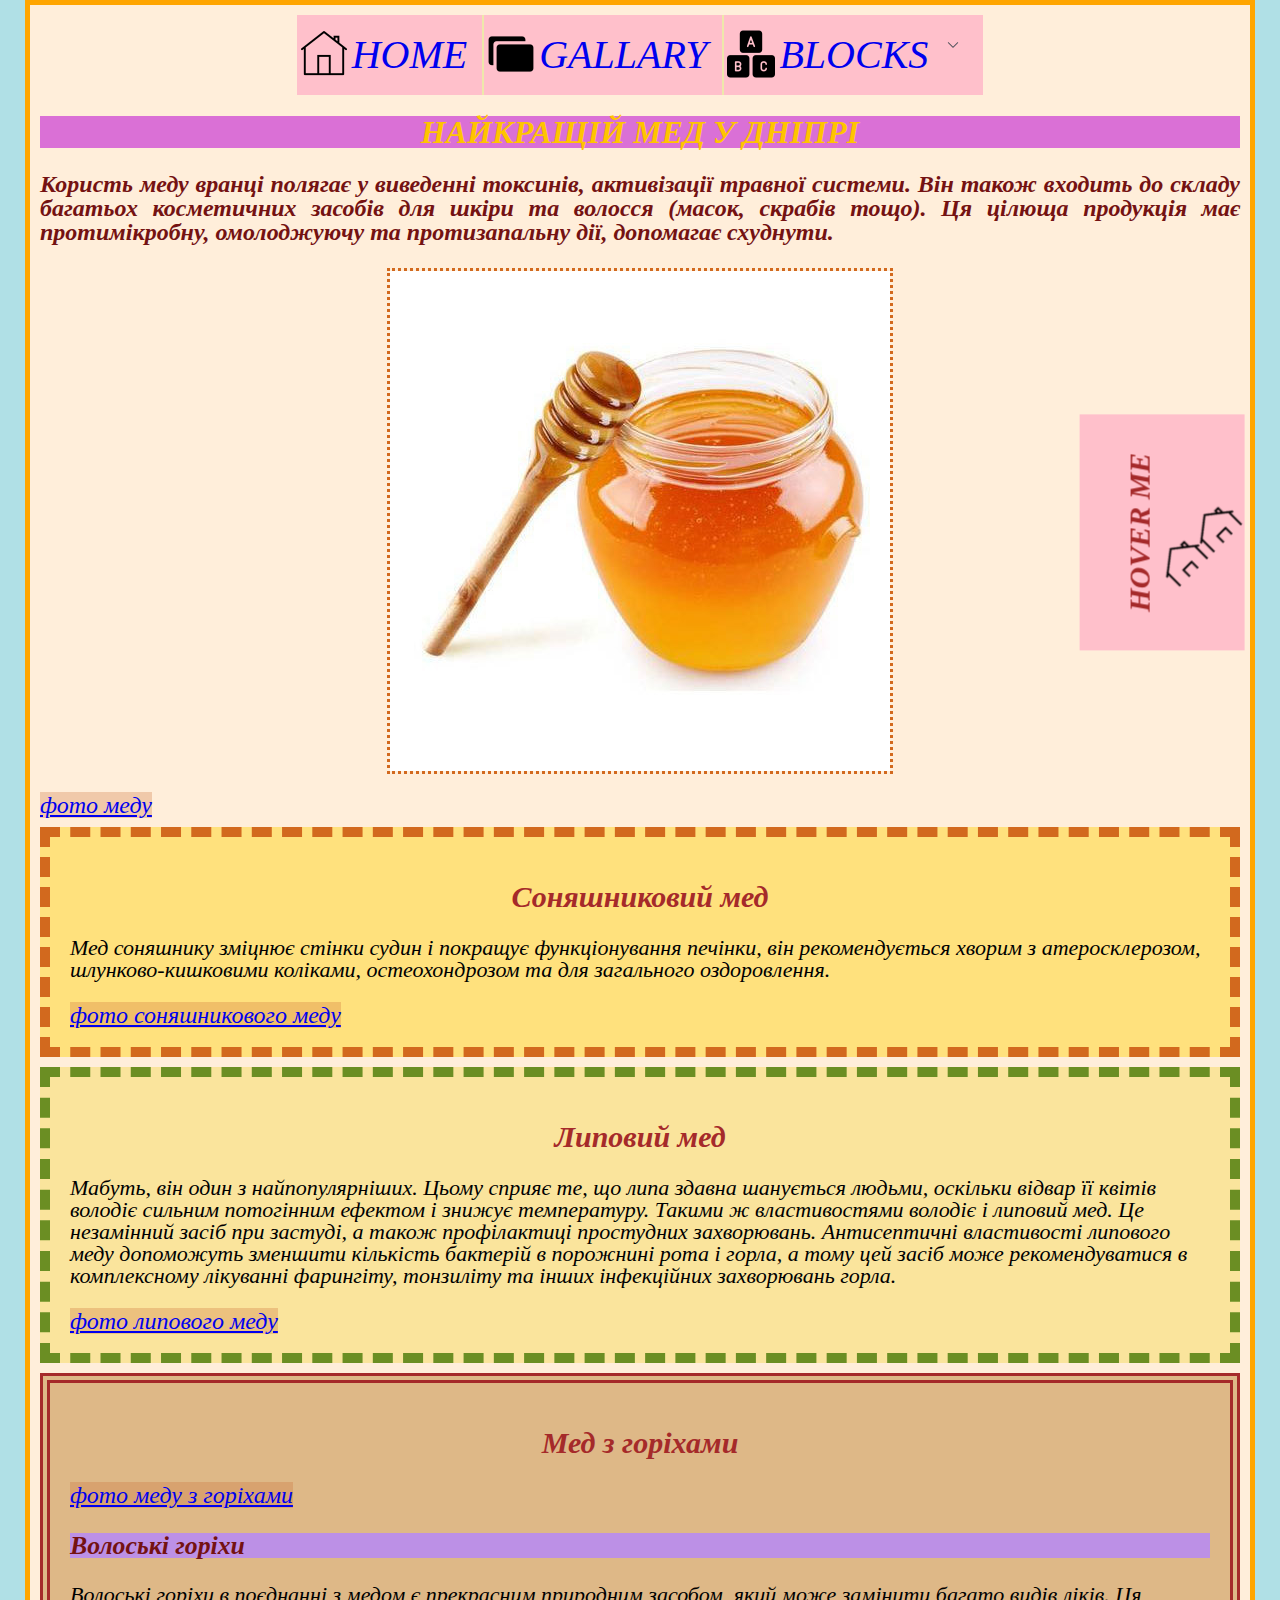
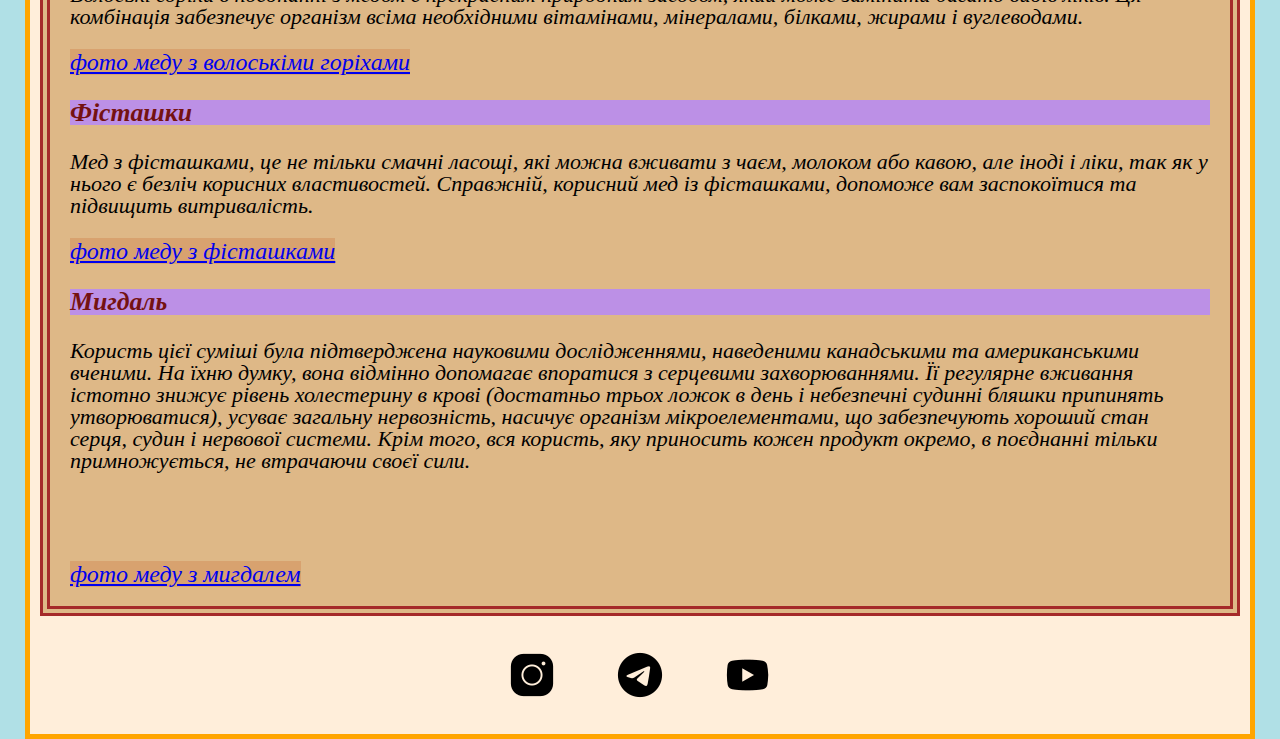
<file: index.html>
<!DOCTYPE html>
<html lang="ukr">
    <head>
        <meta charset="UTF-8">
        <meta name="keywords" content="купити мед, мед дніпро, мед з горіхами">
        <title>Купити мед Дніпро</title>
        <link rel="stylesheet" href="style.css">
    </head>
    
    <body>
    <div class="body">
        <ul class="menu">
            <li class="home"><a href="#">home</a></li>
            <li class="gallary"><a href="details/index.html">gallary</a></li>
            <li class="blocks">
                <a id="blocks" href="#">blocks</a>
                <ul>
                    <li class="t_cell"><a href="index1/index1.html">table cell</a></li>
                    <li class="in_bl"><a href="index2/index2.html">inline blocks</a></li>
                    <li id="float">
                        <a href="indexfloat/index.html">float</a>
                        <ul class="floatmenu">
                            <li class="wit_div"><a href="index333/index3.html">with div</a></li>
                            <li class="with_pseudo"><a href="index33/index3.html">with pseudo</a></li>
                        </ul>
                    </li>
                    <li class="flex"><a href="index3/index3.html">flex</a></li>
                    <li id="grid">
                        <a href="indexgrid/index.html">grid</a>
                        <ul class="gridmenu">
                            <li class="columns" ><a href="https://dashabilenko.github.io/Daria-Bilenko/">columns</a></li>
                            <li class="areas"><a href="https://dashabilenko.github.io/Daria-Bilenko/">areas</a></li>
                        </ul>
                    </li>
                </ul>
            </li>
        </ul>


        <div class="hoverme_ganz">
            <h2>HOVER ME</h2>
            <ul class="hoverme">
                <li class="insta"><a href="#"></a></li>
                <li class="telega"><a href="#"></a></li>
                <div>
                <li class="youtube"><a href="#"></a></li>
                <li class="google"><a href="#"></a></li>
                </div>
            </ul>
        </div>
















            <h1 class="name">НАЙКРАЩІЙ МЕД У ДНІПРІ</h1>
            <p class="about">Користь меду вранці полягає у виведенні токсинів, активізації травної системи. Він також входить до складу багатьох косметичних засобів для шкіри та волосся (масок, скрабів тощо). Ця цілюща продукція має протимікробну, омолоджуючу та протизапальну дії, допомагає схуднути.</p>
            <p style="text-align:center;"><img style="border: chocolate dotted;" src="honeymain.jpg" alt="honey"></p>
            <a class="link" href="details/index.html#honey">фото меду</a>
        <div class="font border" style="background-color:rgb(255, 225, 125);">
                <h2 id="sHoney">Соняшниковий мед</h2>
                <p>Мед соняшнику зміцнює стінки судин і покращує функціонування печінки, він рекомендується хворим з атеросклерозом, шлунково-кишковими коліками, остеохондрозом та для загального оздоровлення.</p>
                <a class="link" href="details/index.html#solnHoney">фото соняшникового меду</a>
            </div>

        <div class="font" style="background-color:rgb(250, 228, 156);" >
            <h2 id="lHoney">Липовий мед</h2>
            <p>Мабуть, він один з найпопулярніших. Цьому сприяє те, що липа здавна шанується людьми, оскільки відвар її квітів володіє сильним потогінним ефектом і знижує температуру. Такими ж властивостями володіє і липовий мед.

                Це незамінний засіб при застуді, а також профілактиці простудних захворювань. Антисептичні властивості липового меду допоможуть зменшити кількість бактерій в порожнині рота і горла, а тому цей засіб може рекомендуватися в комплексному лікуванні фарингіту, тонзиліту та інших інфекційних захворювань горла. </p>
                <a class="link" href="details/index.html#lupHoney">фото липового меду</a>
            </div>

        <div class="font" id="uniq" style="background-color:burlywood;">
            <h2>Мед з горіхами</h2> 
            <a class="link" href="details/index.html#uniq">фото меду з горiхами</a>
        <div>
            <h3 id="vghoney">Волоські горіхи</h3>
            <p>Волоські горіхи в поєднанні з медом є прекрасним природним засобом, який може замінити багато видів ліків.
        Ця комбінація забезпечує організм всіма необхідними вітамінами, мінералами, білками, жирами і вуглеводами.</p>
        <a class="link" href="details/index.html#volos">фото меду з волоськiми горiхами</a>
    </div>

        <div>
            <h3 id="fghoney">Фісташки</h3>
            <p>Мед з фісташками, це не тільки смачні ласощі, які можна вживати з чаєм, молоком або кавою, але іноді і ліки, так як у нього є безліч корисних властивостей. Справжній, корисний мед із фісташками, допоможе вам заспокоїтися та підвищить витривалість.</p>
            <a class="link" href="details/index.html#fistashki">фото меду з фiсташками</a>
        </div>
        <div>
            <h3 id="mghoney">Мигдаль</h3>
            <p class="scroll">Користь цієї суміші була підтверджена науковими дослідженнями, наведеними канадськими та американськими вченими. На їхню думку, вона відмінно допомагає впоратися з серцевими захворюваннями. Її регулярне вживання істотно знижує рівень холестерину в крові (достатньо трьох ложок в день і небезпечні судинні бляшки припинять утворюватися), усуває загальну нервозність, насичує організм мікроелементами, що забезпечують хороший стан серця, судин і нервової системи. Крім того, вся користь, яку приносить кожен продукт окремо, в поєднанні тільки примножується, не втрачаючи своєї сили.</p>
            <a class="link" href="details/index.html#mugdal">фото меду з мигдалем</a> 
        
        </div>  
    </div>
        <ul class="socmenu">
            <li><a href="https://t.me/dashabilenkoo"></a></li>
            <li><a href="https://www.instagram.com/dashabilenkoo/"></a></li>
            <li><a href="https://www.youtube.com"></a></li>
        </ul>     
    </body>

</html>
</file>
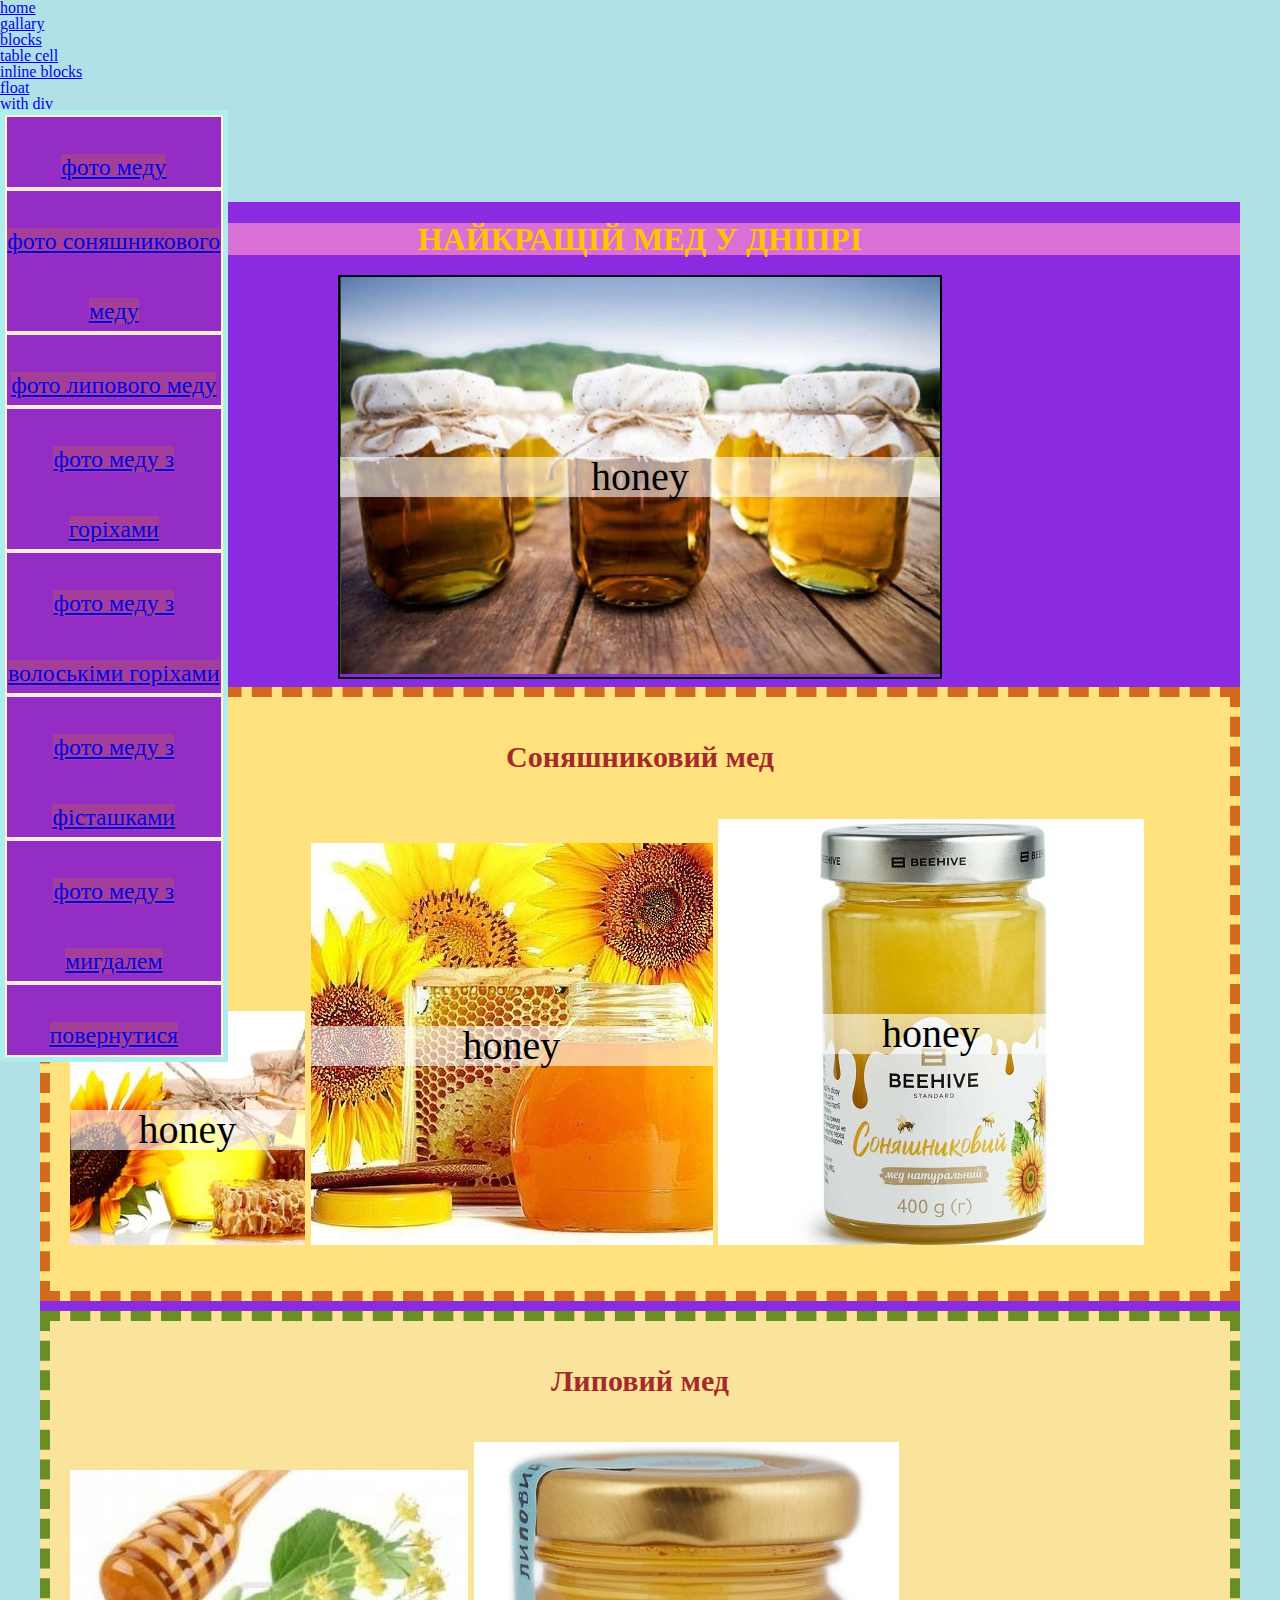
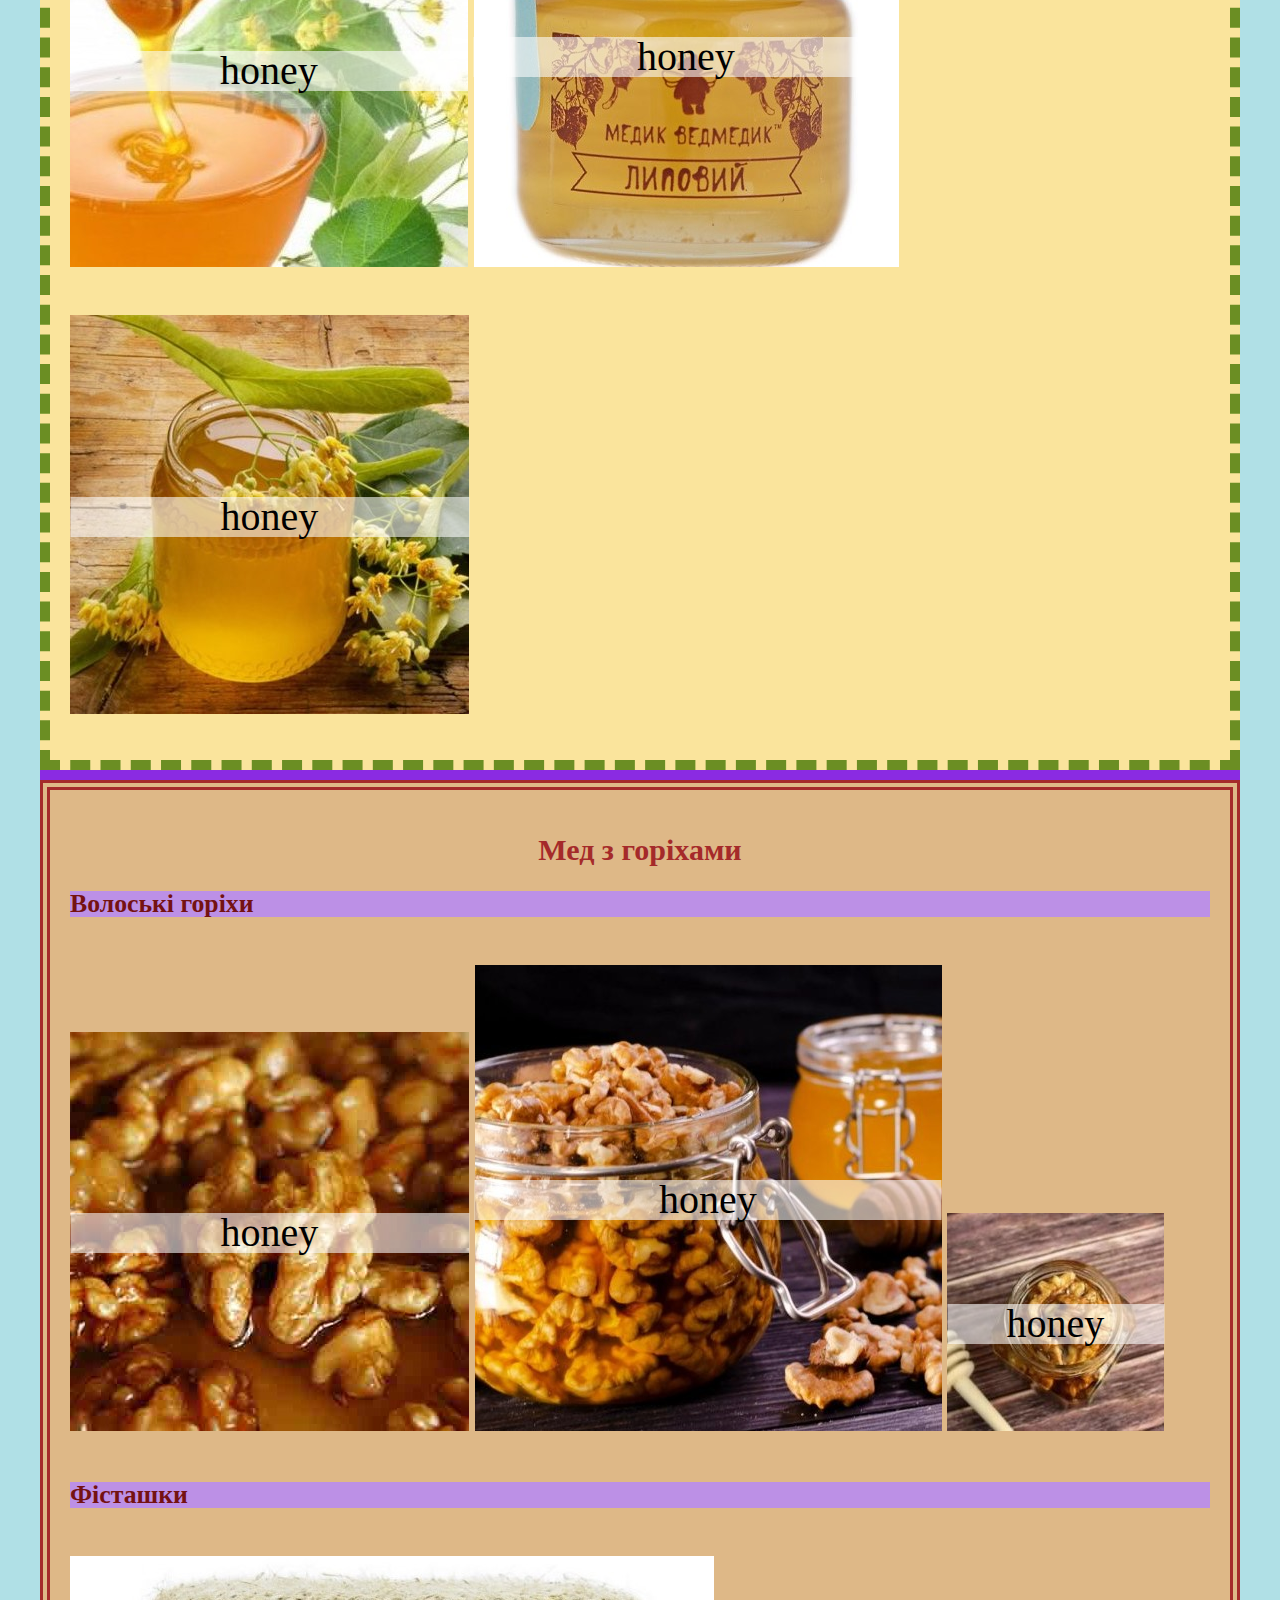
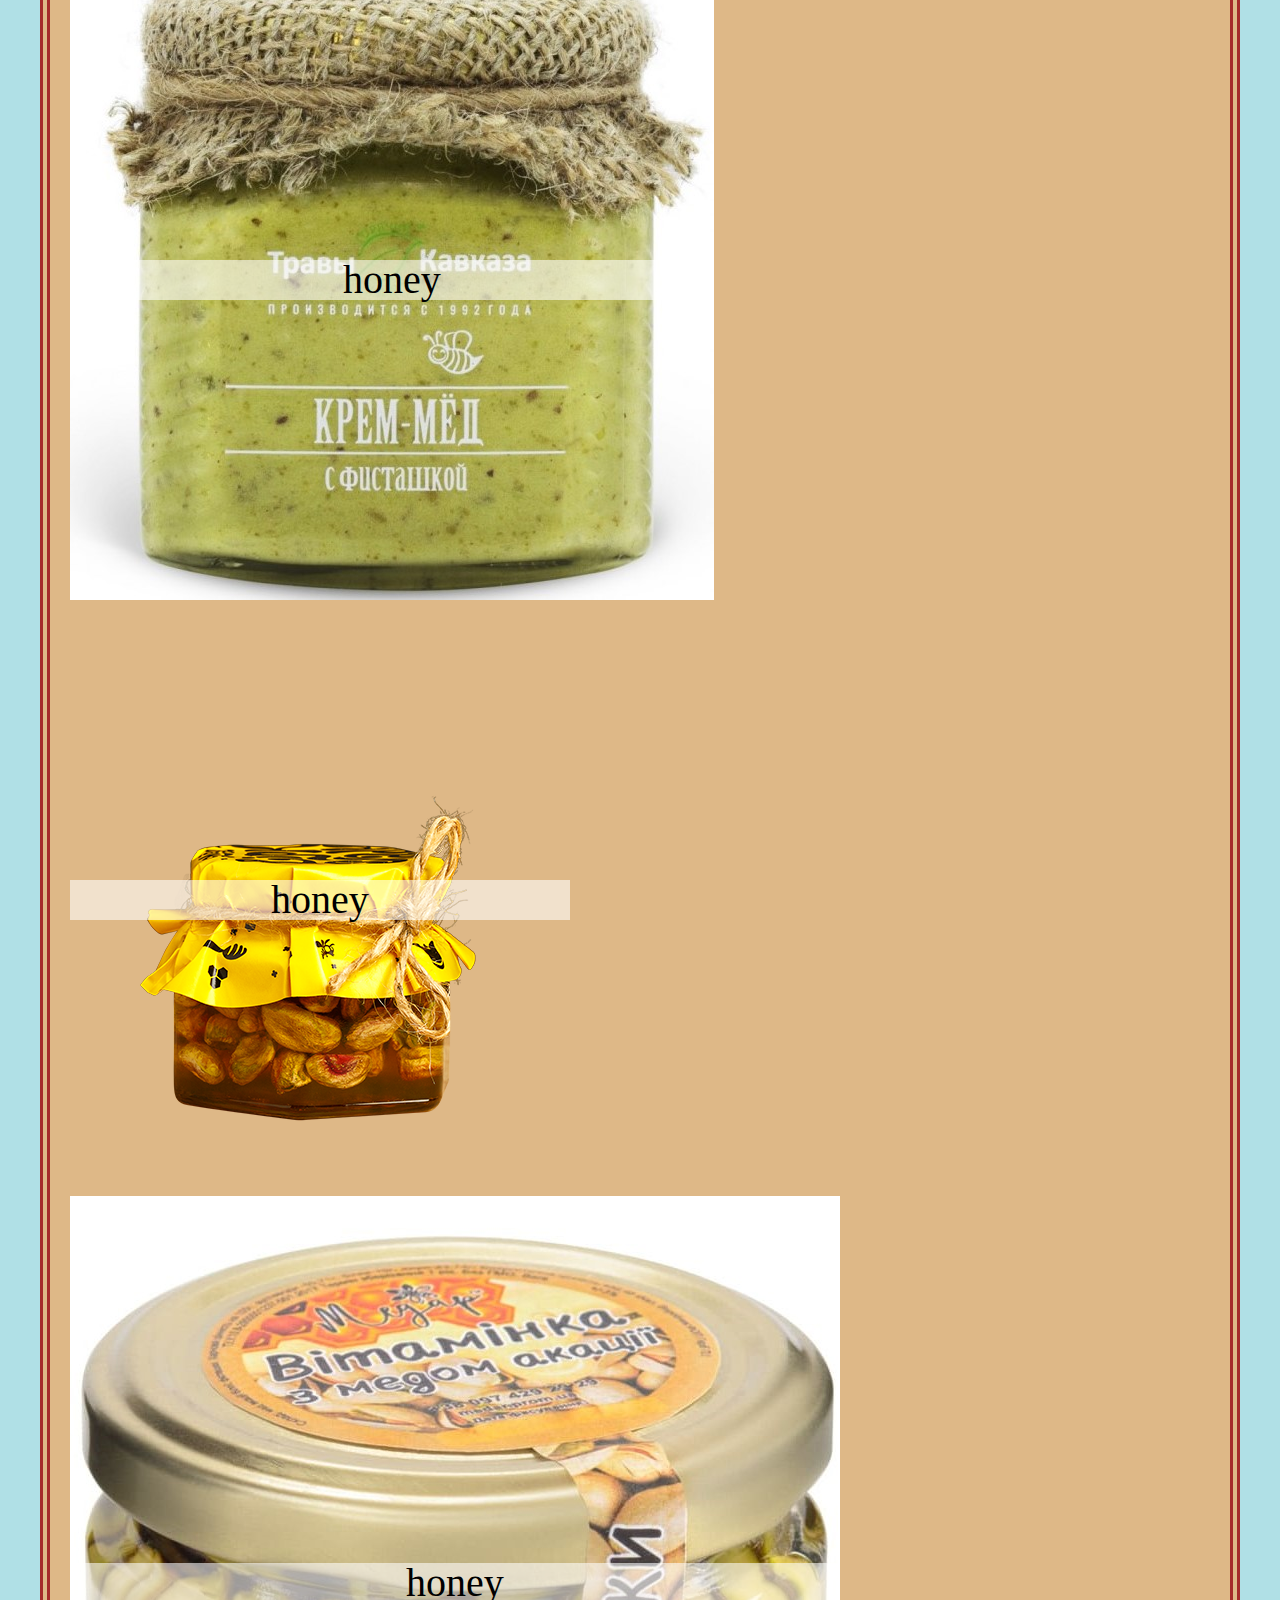
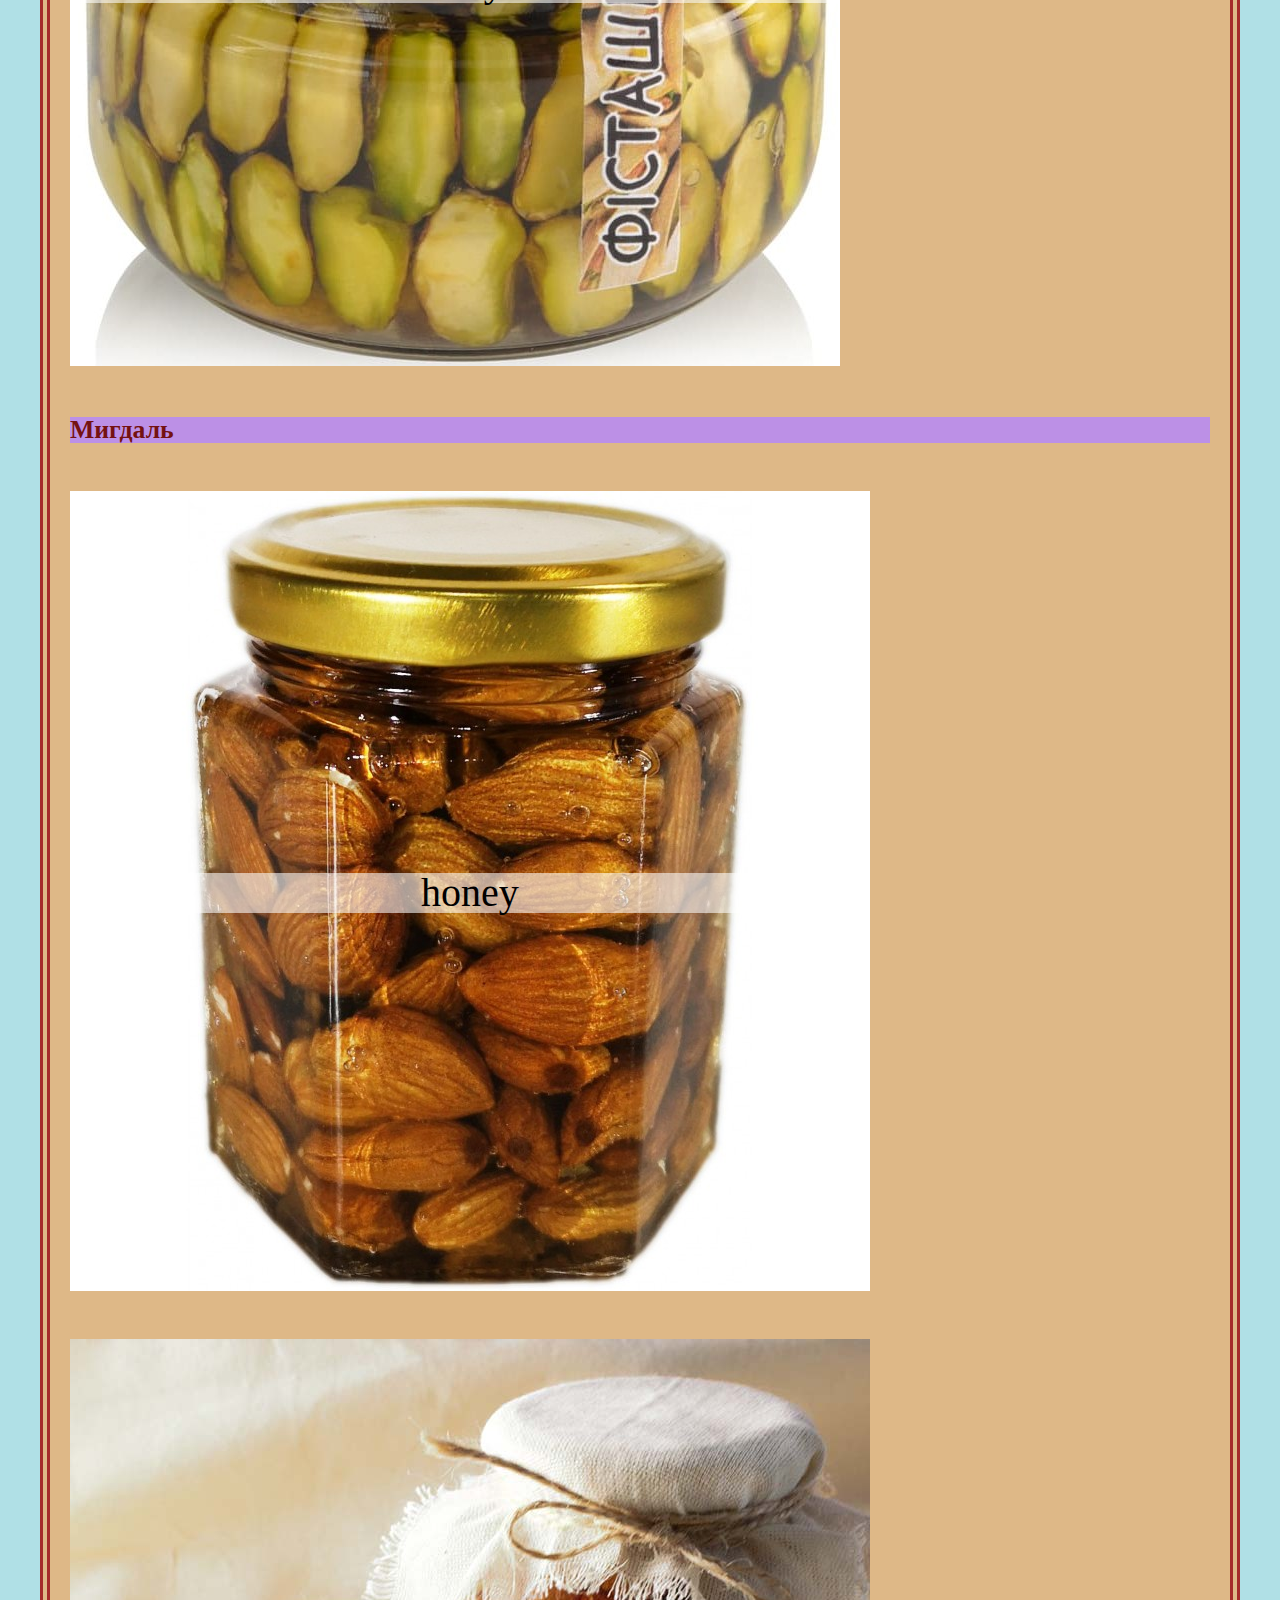
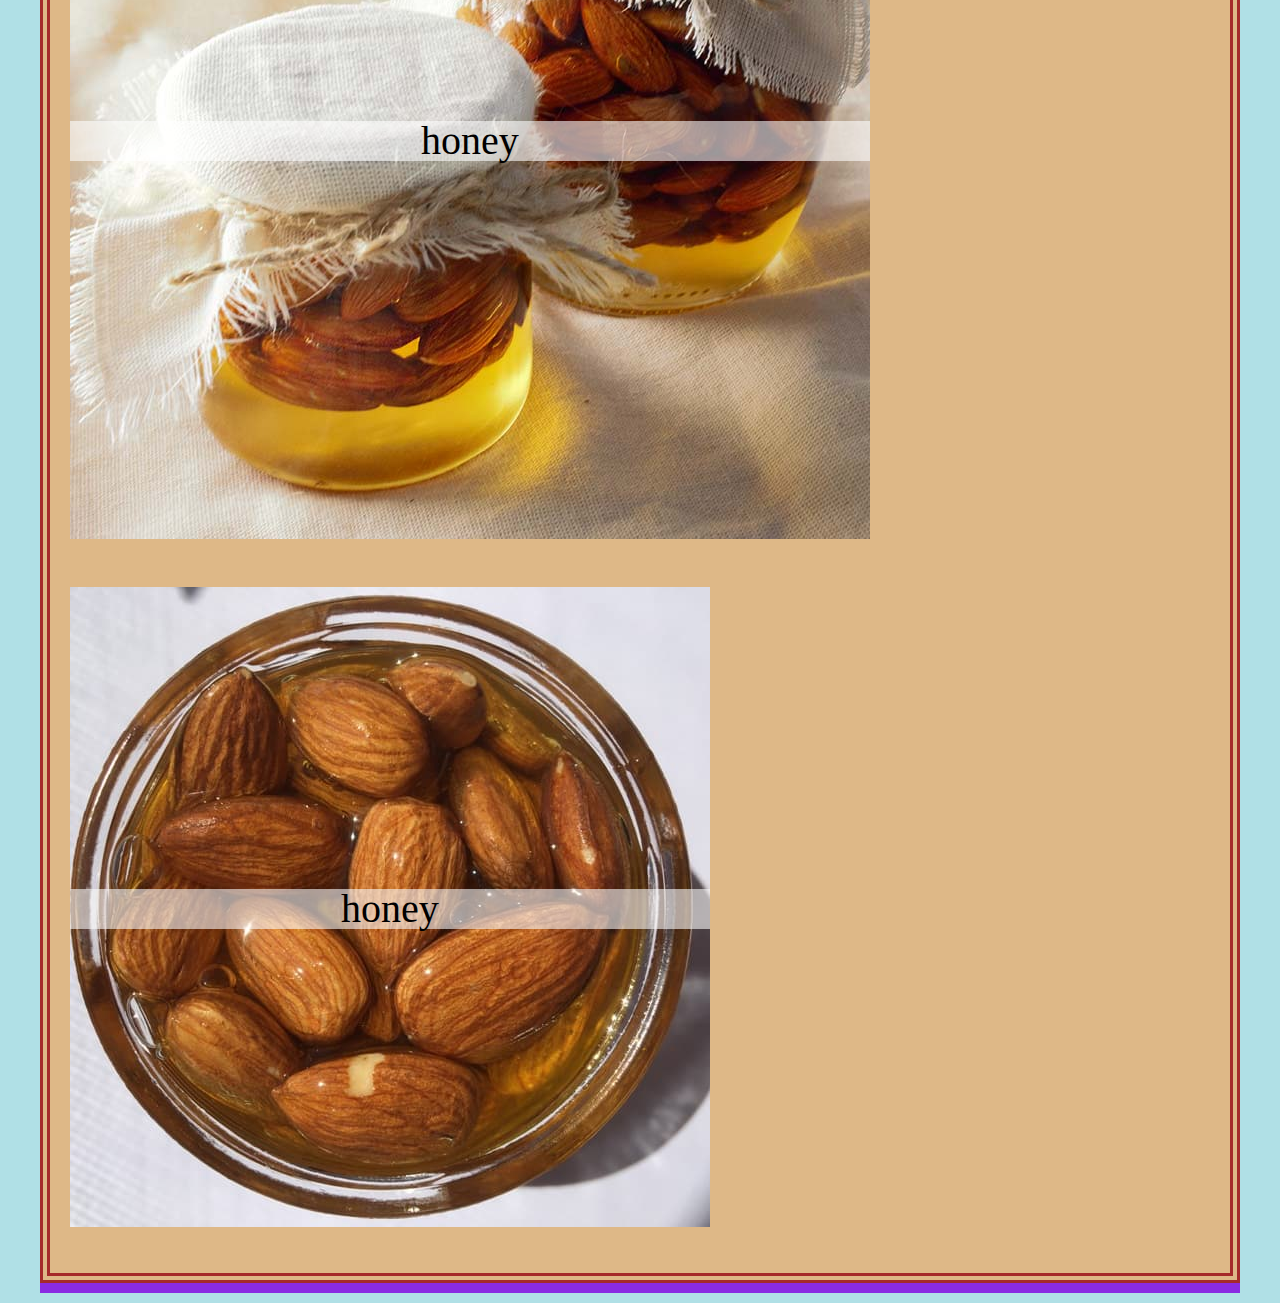
<file: details/index.html>
<!DOCTYPE html>
<html lang="ukr">
    <head>
        <meta charset="UTF-8">
        <meta name="keywords" content="купити мед, мед дніпро, мед з горіхами">
        <title>Деталi</title>
        <link rel="stylesheet" href="../style.css">
    </head>
    
    <body>

        <ul>
            <li><a href="../index.html">home</a></li>
            <li><a href="#">gallary</a></li>
            <li>
                <a href="#">blocks</a>
                <ul>
                    <li><a href="../index1/index1.html">table cell</a></li>
                    <li><a href="../index2/index2.html">inline blocks</a></li>
                    <li class="float">
                        <a href="../indexfloat/index.html">float</a>
                        <ul class="floatmenu">
                            <li><a href="../index333/index3.html">with div</a></li>
                            <li><a href="../index33/index3.html">with pseudo</a></li>
                        </ul>
                    </li>
                    <li><a href="../index3/index3.html">flex</a></li>
                    <li><a href="../indexgrid/index.html">grid</a>
                        <ul id="ul4">
                            <li><a href="https://dashabilenko.github.io/Daria-Bilenko/">columns</a></li>
                            <li><a href="https://dashabilenko.github.io/Daria-Bilenko/">areas</a></li>
                        </ul>
                    </li>
                </ul>
            </li>

        </ul>

        <div class="wrapper"> 


            <div class="fixed">
                <div style="text-align: center;">
                <div id="border"><a class="link" href="index.html#name">фото меду</a></div>
                <div id="border"><a class="link" href="index.html#solnHoney">фото соняшникового меду</a></div>
                <div id="border"><a class="link" href="index.html#lupHoney">фото липового меду</a></div>
                <div id="border"><a class="link" href="index.html#uniq">фото меду з горiхами</a></div>
                <div id="border"><a class="link" href="index.html#volos">фото меду з волоськiми горiхами</a></div>
                <div id="border"><a class="link" href="index.html#fistashki">фото меду з фiсташками</a></div>
                <div id="border"><a class="link" href="index.html#mugdal">фото меду з мигдалем</a></div>
                <div id="border"><a class="link" href="../index.html">повернутися</a></div>
            </div>
            </div>
        
    <div >
            <h1 id="name" class="name">НАЙКРАЩІЙ МЕД У ДНІПРІ</h1>

        <div class="inbl">
            <p style="margin: 0 auto;">
                <img src="images/honey.png" alt="honey">
            </p>
            <div class="table">
                <div>honey</div>
            </div>
        </div>


        <div class="font border" style="background-color:rgb(255, 225, 125);">
                <h2 id="solnHoney">Соняшниковий мед</h2>

                <div>
                    <div class="inbl2">
                        <p> <img src="images/honey4.jpg" alt="honey"></p> 
                        <div class="table">
                            <div>honey</div>
                        </div>
                    </div>

                    <div class="inbl2">
                        <p><img src="images/honey55.jpg" alt="honey"> </p> 
                        <div class="table">
                            <div>honey</div>
                        </div>
                    </div>  

                    <div class="inbl2">
                        <p><img src="images/honey6.jpg" alt="honey"></p> 
                        <div class="table">
                            <div>honey</div>
                        </div>
                    </div>
                </div>    
                    
        </div>

        <div class="font" style="background-color:rgb(250, 228, 156);" >
            <h2 id="lupHoney">Липовий мед</h2>
            <div>
                <div class="inbl2">
                    <p><img src="images/honey1.jpg" alt="honey"> </p> 
                    <div class="table">
                        <div>honey</div>
                    </div>
                </div>

                <div class="inbl2">
                    <p><img src="images/honey2.jpg" alt="honey"> </p> 
                    <div class="table">
                        <div>honey</div>
                    </div>
                </div>  

                <div class="inbl2">
                    <p><img src="images/honey3.jpg" alt="honey"></p> 
                    <div class="table">
                        <div>honey</div>
                    </div>
                </div>
            </div>
        </div> 
        

        <div class="font" id="uniq" style="background-color:burlywood;">
            <h2 >Мед з горіхами</h2> 
        <div>
            <h3 id="volos">Волоські горіхи</h3>
            
            <div>
                <div class="inbl2">
                    <p><img src="images/honey7.jpg" alt="honey"> </p> 
                    <div class="table">
                        <div>honey</div>
                    </div>
                </div>

                <div class="inbl2">
                    <p><img src="images/honey8.jpg" alt="honey"> </p> 
                    <div class="table">
                        <div>honey</div>
                    </div>
                </div>  

                <div class="inbl2">
                    <p><img src="images/honey9.jpg" alt="honey"></p> 
                    <div class="table">
                        <div>honey</div>
                    </div>
                </div>
            </div>
        </div> 

        <div>
            <h3 id="fistashki">Фісташки</h3>
            <div>
                <div class="inbl2">
                    <p><img src="images/honey10.jpg" alt="honey"></p> 
                    <div class="table">
                        <div>honey</div>
                    </div>
                </div>

                <div class="inbl2">
                    <p><img src="images/honey11.png" alt="honey"> </p> 
                    <div class="table">
                        <div>honey</div>
                    </div>
                </div>  

                <div class="inbl2">
                    <p><img src="images/honey12.jpg" alt="honey"></p> 
                    <div class="table" >
                        <div>honey</div>
                    </div>
                </div>
            </div>
            
            
        </div>
        <div >
            <h3 id="mugdal" >Мигдаль</h3>
            <div>
                <div class="inbl2">
                    <p><img src="images/honey13.jpg" alt="honey"></p> 
                    <div class="table">
                        <div>honey</div>
                    </div>
                </div>

                <div class="inbl2">
                    <p><img src="images/honey14.jpg" alt="honey"></p> 
                    <div class="table" >
                        <div>honey</div>
                    </div>
                </div>  

                <div class="inbl2">
                    <p> <img src="images/honey15.jpg" alt="honey"></p> 
                    <div class="table">
                        <div>honey</div>
                    </div>
                </div>
            </div>
        </div>  
    </div> 


</div> 
</div>   
</body>
                   
</html>
</file>
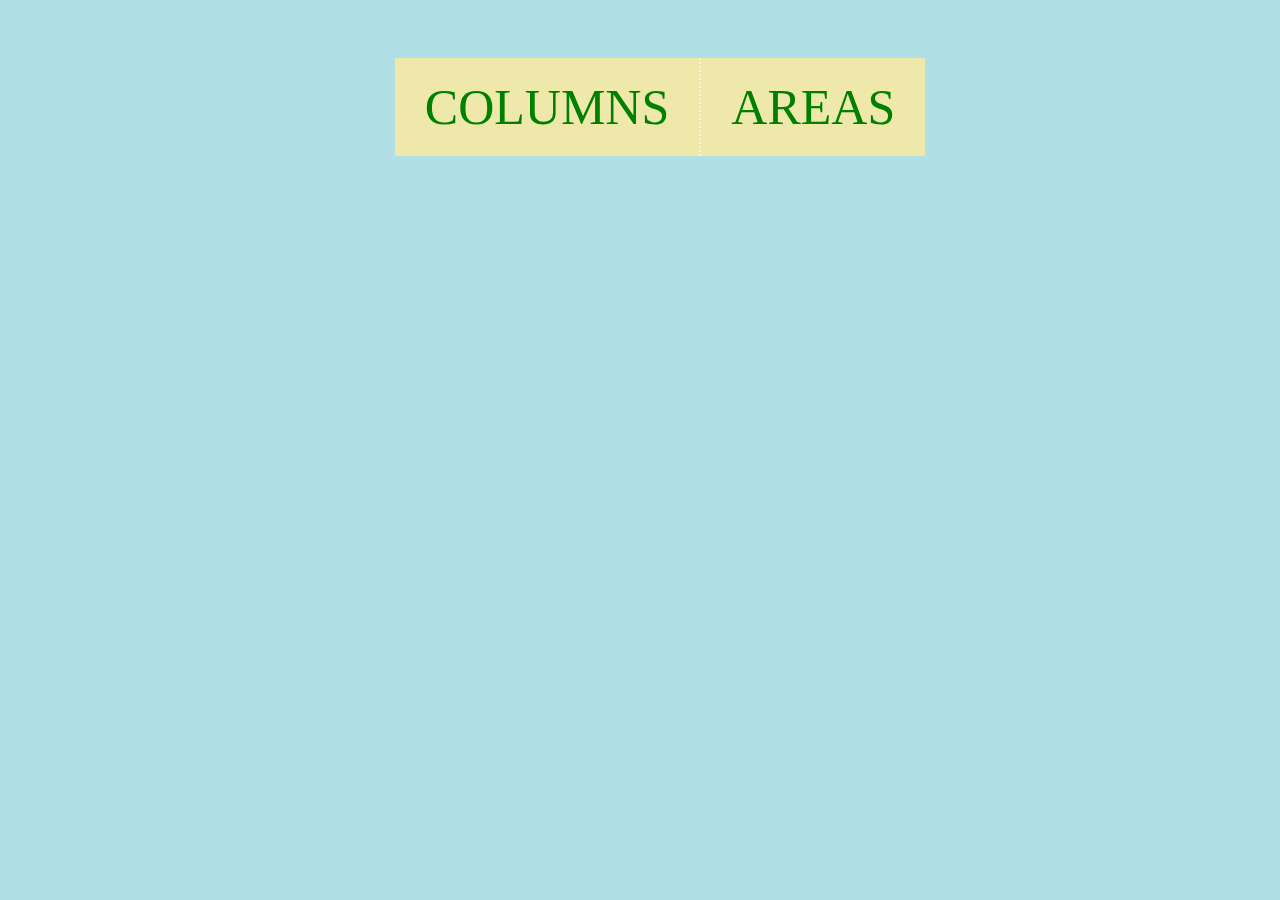
<file: indexgrid/index.html>
<!DOCTYPE html>
<html lang="ukr">
    <head>
        <meta charset="UTF-8">
        <meta name="keywords" content="купити мед, мед дніпро, мед з горіхами">
        <title>grid</title>
        <link rel="stylesheet" href="style.css">
    </head>
<body>
    <ul>
        <li><a href="https://dashabilenko.github.io/Daria-Bilenko/">columns</a></li>
        <li><a href="https://dashabilenko.github.io/Daria-Bilenko/">areas</a></li>
    </ul>
</body>
</html>
</file>
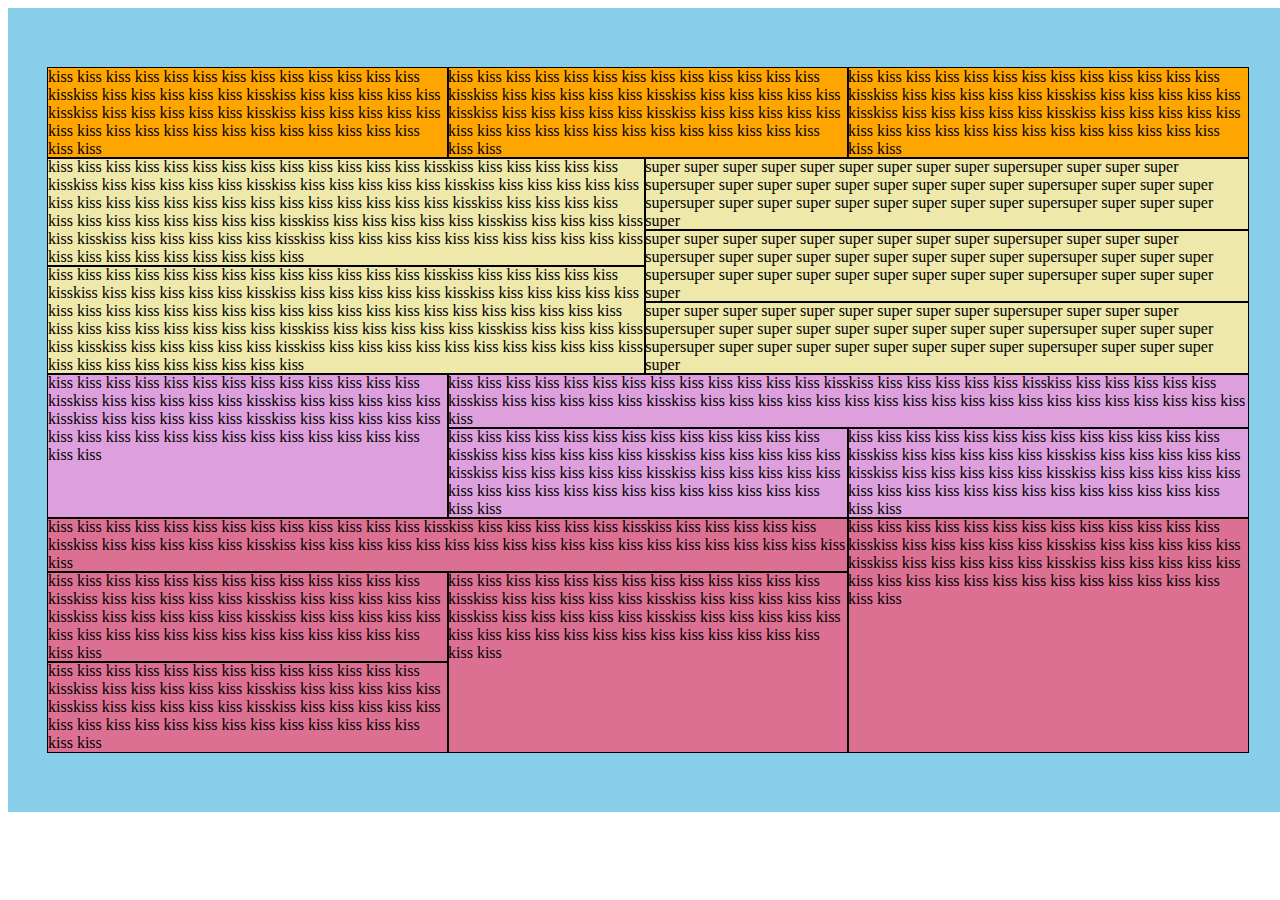
<file: index1/index1.html>
<!DOCTYPE html>
<html lang="eng">
    <head>
        <meta charset="UTF-8">
        <title>Homework</title>
        <link rel="stylesheet" href="style1.css">
    </head>
    <body>
        <div class="wrapper">
            
            <div class="t_cell_1">
                <div class="in_t_1">
                    kiss kiss kiss kiss kiss kiss kiss kiss kiss kiss kiss kiss kiss kisskiss kiss kiss kiss kiss kiss kisskiss kiss kiss kiss kiss kiss kisskiss kiss kiss kiss kiss kiss kisskiss kiss kiss kiss kiss kiss kiss kiss kiss kiss kiss kiss kiss kiss kiss kiss kiss kiss kiss kiss kiss
                </div>
                <div class="in_t_1">
                    kiss kiss kiss kiss kiss kiss kiss kiss kiss kiss kiss kiss kiss kisskiss kiss kiss kiss kiss kiss kisskiss kiss kiss kiss kiss kiss kisskiss kiss kiss kiss kiss kiss kisskiss kiss kiss kiss kiss kiss kiss kiss kiss kiss kiss kiss kiss kiss kiss kiss kiss kiss kiss kiss kiss
                </div>
                <div class="in_t_1">
                    kiss kiss kiss kiss kiss kiss kiss kiss kiss kiss kiss kiss kiss kisskiss kiss kiss kiss kiss kiss kisskiss kiss kiss kiss kiss kiss kisskiss kiss kiss kiss kiss kiss kisskiss kiss kiss kiss kiss kiss kiss kiss kiss kiss kiss kiss kiss kiss kiss kiss kiss kiss kiss kiss kiss
                </div>   
            </div>
        

            <div class="t_cell_1">
                <div class="in_t_2">
                   <div>
                    kiss kiss kiss kiss kiss kiss kiss kiss kiss kiss kiss kiss kiss kisskiss kiss kiss kiss kiss kiss kisskiss kiss kiss kiss kiss kiss kisskiss kiss kiss kiss kiss kiss kisskiss kiss kiss kiss kiss kiss kiss kiss kiss kiss kiss kiss kiss kiss kiss kiss kiss kiss kiss kiss kisskiss kiss kiss kiss kiss kiss kiss kiss kiss kiss kiss kiss kiss kisskiss kiss kiss kiss kiss kiss kisskiss kiss kiss kiss kiss kiss kisskiss kiss kiss kiss kiss kiss kisskiss kiss kiss kiss kiss kiss kiss kiss kiss kiss kiss kiss kiss kiss kiss kiss kiss kiss kiss kiss kiss
                   </div>
                    <div>
                    kiss kiss kiss kiss kiss kiss kiss kiss kiss kiss kiss kiss kiss kisskiss kiss kiss kiss kiss kiss kisskiss kiss kiss kiss kiss kiss kisskiss kiss kiss kiss kiss kiss kisskiss kiss kiss kiss kiss kiss kiss kiss kiss kiss kiss kiss kiss kiss kiss kiss kiss kiss kiss kiss kiss kiss kiss kiss kiss kiss kiss kiss kiss kiss kiss kiss kiss kiss kisskiss kiss kiss kiss kiss kiss kisskiss kiss kiss kiss kiss kiss kisskiss kiss kiss kiss kiss kiss kisskiss kiss kiss kiss kiss kiss kiss kiss kiss kiss kiss kiss kiss kiss kiss kiss kiss kiss kiss kiss kiss
                    </div>
                </div>
                <div class="in_t_2">
                    <div>
                    super super super super super super super super super supersuper super super super supersuper super super super super super super super super supersuper super super super supersuper super super super super super super super super supersuper super super super super
                   </div>
                   <div>
                    super super super super super super super super super supersuper super super super supersuper super super super super super super super super supersuper super super super supersuper super super super super super super super super supersuper super super super super
                   </div>
                   <div>
                    super super super super super super super super super supersuper super super super supersuper super super super super super super super super supersuper super super super supersuper super super super super super super super super supersuper super super super super
                   </div>
                </div>
            </div>
        
            <div class="t_cell_1">
                <div class="in_t_3">
                    kiss kiss kiss kiss kiss kiss kiss kiss kiss kiss kiss kiss kiss kisskiss kiss kiss kiss kiss kiss kisskiss kiss kiss kiss kiss kiss kisskiss kiss kiss kiss kiss kiss kisskiss kiss kiss kiss kiss kiss kiss kiss kiss kiss kiss kiss kiss kiss kiss kiss kiss kiss kiss kiss kiss
                </div>
                <div class="in_t_3">
                    <div class="in_in_t_3">
                        kiss kiss kiss kiss kiss kiss kiss kiss kiss kiss kiss kiss kiss kisskiss kiss kiss kiss kiss kiss kisskiss kiss kiss kiss kiss kiss kisskiss kiss kiss kiss kiss kiss kisskiss kiss kiss kiss kiss kiss kiss kiss kiss kiss kiss kiss kiss kiss kiss kiss kiss kiss kiss kiss kiss
                    </div>
                    <div class="in_in_t_3">
                       <div class="in_in_in_t_3">
                        kiss kiss kiss kiss kiss kiss kiss kiss kiss kiss kiss kiss kiss kisskiss kiss kiss kiss kiss kiss kisskiss kiss kiss kiss kiss kiss kisskiss kiss kiss kiss kiss kiss kisskiss kiss kiss kiss kiss kiss kiss kiss kiss kiss kiss kiss kiss kiss kiss kiss kiss kiss kiss kiss kiss
                       </div>
                       <div class="in_in_in_t_3">
                        kiss kiss kiss kiss kiss kiss kiss kiss kiss kiss kiss kiss kiss kisskiss kiss kiss kiss kiss kiss kisskiss kiss kiss kiss kiss kiss kisskiss kiss kiss kiss kiss kiss kisskiss kiss kiss kiss kiss kiss kiss kiss kiss kiss kiss kiss kiss kiss kiss kiss kiss kiss kiss kiss kiss
                       </div>
                    </div>
                </div>
            </div>

            <div class="t_cell_1">
                <div class="in_t_4">
                    <div class="in_in_t_4">
                        kiss kiss kiss kiss kiss kiss kiss kiss kiss kiss kiss kiss kiss kisskiss kiss kiss kiss kiss kiss kisskiss kiss kiss kiss kiss kiss kisskiss kiss kiss kiss kiss kiss kisskiss kiss kiss kiss kiss kiss kiss kiss kiss kiss kiss kiss kiss kiss kiss kiss kiss kiss kiss kiss kiss
                    </div>
                    <div class="in_in_t_4">
                    <div class="in_in_in_t_4">
                        <div class="in_in_in_in_t_4">
                            kiss kiss kiss kiss kiss kiss kiss kiss kiss kiss kiss kiss kiss kisskiss kiss kiss kiss kiss kiss kisskiss kiss kiss kiss kiss kiss kisskiss kiss kiss kiss kiss kiss kisskiss kiss kiss kiss kiss kiss kiss kiss kiss kiss kiss kiss kiss kiss kiss kiss kiss kiss kiss kiss kiss
                           </div>
                           <div class="in_in_in_in_t_4">
                            kiss kiss kiss kiss kiss kiss kiss kiss kiss kiss kiss kiss kiss kisskiss kiss kiss kiss kiss kiss kisskiss kiss kiss kiss kiss kiss kisskiss kiss kiss kiss kiss kiss kisskiss kiss kiss kiss kiss kiss kiss kiss kiss kiss kiss kiss kiss kiss kiss kiss kiss kiss kiss kiss kiss
                           </div>
                    </div>
                    <div class="in_in_in_t_4">
                        kiss kiss kiss kiss kiss kiss kiss kiss kiss kiss kiss kiss kiss kisskiss kiss kiss kiss kiss kiss kisskiss kiss kiss kiss kiss kiss kisskiss kiss kiss kiss kiss kiss kisskiss kiss kiss kiss kiss kiss kiss kiss kiss kiss kiss kiss kiss kiss kiss kiss kiss kiss kiss kiss kiss
                    </div>
                    </div>
                </div>

                <div class="in_t_4">
                    kiss kiss kiss kiss kiss kiss kiss kiss kiss kiss kiss kiss kiss kisskiss kiss kiss kiss kiss kiss kisskiss kiss kiss kiss kiss kiss kisskiss kiss kiss kiss kiss kiss kisskiss kiss kiss kiss kiss kiss kiss kiss kiss kiss kiss kiss kiss kiss kiss kiss kiss kiss kiss kiss kiss
                </div>
            </div>

        </div>
    </body>
</html>
</file>
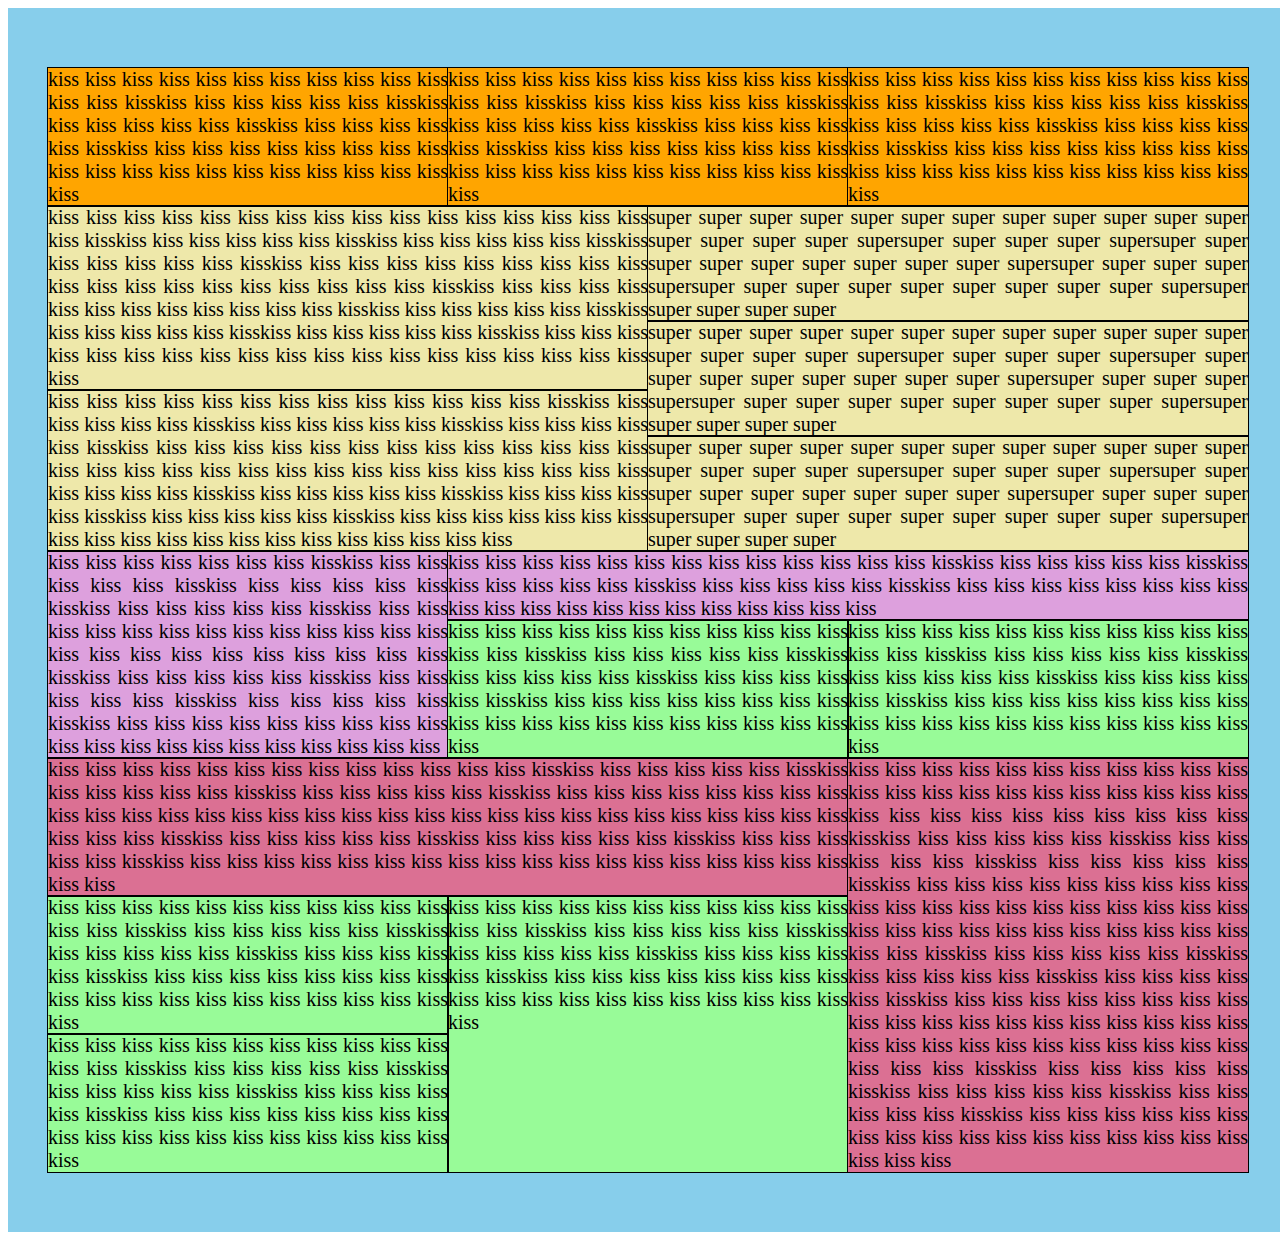
<file: index2/index2.html>
<!DOCTYPE html>
<html lang="eng">
    <head>
        <meta charset="UTF-8">
        <title>Homework2</title>
        <link rel="stylesheet" href="style2.css">
    </head>
    <body>
        <div class="wrapper">
            
            <div class="t_cell_1">
                <div class="in_t_1">
                    kiss kiss kiss kiss kiss kiss kiss kiss kiss kiss kiss kiss kiss kisskiss kiss kiss kiss kiss kiss kisskiss kiss kiss kiss kiss kiss kisskiss kiss kiss kiss kiss kiss kisskiss kiss kiss kiss kiss kiss kiss kiss kiss kiss kiss kiss kiss kiss kiss kiss kiss kiss kiss kiss kiss
                </div>
                <div class="in_t_1">
                    kiss kiss kiss kiss kiss kiss kiss kiss kiss kiss kiss kiss kiss kisskiss kiss kiss kiss kiss kiss kisskiss kiss kiss kiss kiss kiss kisskiss kiss kiss kiss kiss kiss kisskiss kiss kiss kiss kiss kiss kiss kiss kiss kiss kiss kiss kiss kiss kiss kiss kiss kiss kiss kiss kiss
                </div>
                <div class="in_t_1">
                    kiss kiss kiss kiss kiss kiss kiss kiss kiss kiss kiss kiss kiss kisskiss kiss kiss kiss kiss kiss kisskiss kiss kiss kiss kiss kiss kisskiss kiss kiss kiss kiss kiss kisskiss kiss kiss kiss kiss kiss kiss kiss kiss kiss kiss kiss kiss kiss kiss kiss kiss kiss kiss kiss kiss
                </div>   
            </div>
        

            <div class="t_cell_1">
                <div class="in_t_2">
                   <div>
                    kiss kiss kiss kiss kiss kiss kiss kiss kiss kiss kiss kiss kiss kiss kiss kiss kiss kisskiss kiss kiss kiss kiss kiss kisskiss kiss kiss kiss kiss kiss kisskiss kiss kiss kiss kiss kiss kisskiss kiss kiss kiss kiss kiss kiss kiss kiss kiss kiss kiss kiss kiss kiss kiss kiss kiss kiss kiss kisskiss kiss kiss kiss kiss kiss kiss kiss kiss kiss kiss kiss kiss kisskiss kiss kiss kiss kiss kiss kisskiss kiss kiss kiss kiss kiss kisskiss kiss kiss kiss kiss kiss kisskiss kiss kiss kiss kiss kiss kiss kiss kiss kiss kiss kiss kiss kiss kiss kiss kiss kiss kiss kiss kiss
                   </div>
                    <div>
                    kiss kiss kiss kiss kiss kiss kiss kiss kiss kiss kiss kiss kiss kisskiss kiss kiss kiss kiss kiss kisskiss kiss kiss kiss kiss kiss kisskiss kiss kiss kiss kiss kiss kisskiss kiss kiss kiss kiss kiss kiss kiss kiss kiss kiss kiss kiss kiss kiss kiss kiss kiss kiss kiss kiss kiss kiss kiss kiss kiss kiss kiss kiss kiss kiss kiss kiss kiss kisskiss kiss kiss kiss kiss kiss kisskiss kiss kiss kiss kiss kiss kisskiss kiss kiss kiss kiss kiss kisskiss kiss kiss kiss kiss kiss kiss kiss kiss kiss kiss kiss kiss kiss kiss kiss kiss kiss kiss kiss kiss
                    </div>
                </div>
                <div class="in_t_2">
                    <div>
                        super super super super super super super super super super super super super super super super supersuper super super super supersuper super super super super super super super super supersuper super super super supersuper super super super super super super super super supersuper super super super super
                   </div>
                   <div>
                    super super super super super super super super super super super super super super super super supersuper super super super supersuper super super super super super super super super supersuper super super super supersuper super super super super super super super super supersuper super super super super
                   </div>
                   <div>
                    super super super super super super super super super super super super super super super super supersuper super super super supersuper super super super super super super super super supersuper super super super supersuper super super super super super super super super supersuper super super super super
                   </div>
                </div>
            </div>
        
            <div class="t_cell_1">
                <div class="in_t_3l">
                     kiss kiss kiss kiss kiss kiss kiss kisskiss kiss kiss kiss kiss kiss kisskiss kiss kiss kiss kiss kiss kisskiss kiss kiss kiss kiss kiss kisskiss kiss kiss kiss kiss kiss kiss kiss kiss kiss kiss kiss kiss kiss kiss kiss kiss kiss kiss kiss kiss
                    kiss kiss kiss kisskiss kiss kiss kiss kiss kiss kisskiss kiss kiss kiss kiss kiss kisskiss kiss kiss kiss kiss kiss kisskiss kiss kiss kiss kiss kiss kiss kiss kiss kiss kiss kiss kiss kiss kiss kiss kiss kiss kiss kiss kiss
                    </div>
                <div class="in_t_3r">
                <div class="in_in_t_3">
                    kiss kiss kiss kiss kiss kiss kiss kiss kiss kiss kiss kiss kiss kisskiss kiss kiss kiss kiss kiss kisskiss kiss kiss kiss kiss kiss kisskiss kiss kiss kiss kiss kiss kisskiss kiss kiss kiss kiss kiss kiss kiss kiss kiss kiss kiss kiss kiss kiss kiss kiss kiss kiss kiss kiss
                </div>
                <div class="in_in_t_3">
                <div class="in_in_in_t_3">
                    kiss kiss kiss kiss kiss kiss kiss kiss kiss kiss kiss kiss kiss kisskiss kiss kiss kiss kiss kiss kisskiss kiss kiss kiss kiss kiss kisskiss kiss kiss kiss kiss kiss kisskiss kiss kiss kiss kiss kiss kiss kiss kiss kiss kiss kiss kiss kiss kiss kiss kiss kiss kiss kiss kiss
                </div>
                <div class="in_in_in_t_3">
                    kiss kiss kiss kiss kiss kiss kiss kiss kiss kiss kiss kiss kiss kisskiss kiss kiss kiss kiss kiss kisskiss kiss kiss kiss kiss kiss kisskiss kiss kiss kiss kiss kiss kisskiss kiss kiss kiss kiss kiss kiss kiss kiss kiss kiss kiss kiss kiss kiss kiss kiss kiss kiss kiss kiss
                </div>
            </div>
            </div>
            </div>

            <div class="t_cell_1">
                <div class="in_t_4l">

                    <div class="in_in_t_4">
                    kiss kiss kiss kiss kiss kiss kiss kiss kiss kiss kiss kiss kiss kisskiss kiss kiss kiss kiss kiss kisskiss kiss kiss kiss kiss kiss kisskiss kiss kiss kiss kiss kiss kisskiss kiss kiss kiss kiss kiss kiss kiss kiss kiss kiss kiss kiss kiss kiss kiss kiss kiss kiss kiss kiss
                    kiss kiss kiss kiss kiss kiss kiss kiss kiss kiss kiss kiss kiss kisskiss kiss kiss kiss kiss kiss kisskiss kiss kiss kiss kiss kiss kisskiss kiss kiss kiss kiss kiss kisskiss kiss kiss kiss kiss kiss kiss kiss kiss kiss kiss kiss kiss kiss kiss kiss kiss kiss kiss kiss kiss
                    </div>

                    <div class="in_in_t_4">
                        <div class="in_in_in_t_4">
                        <div>
                            kiss kiss kiss kiss kiss kiss kiss kiss kiss kiss kiss kiss kiss kisskiss kiss kiss kiss kiss kiss kisskiss kiss kiss kiss kiss kiss kisskiss kiss kiss kiss kiss kiss kisskiss kiss kiss kiss kiss kiss kiss kiss kiss kiss kiss kiss kiss kiss kiss kiss kiss kiss kiss kiss kiss
                        </div>
                        <div>
                            kiss kiss kiss kiss kiss kiss kiss kiss kiss kiss kiss kiss kiss kisskiss kiss kiss kiss kiss kiss kisskiss kiss kiss kiss kiss kiss kisskiss kiss kiss kiss kiss kiss kisskiss kiss kiss kiss kiss kiss kiss kiss kiss kiss kiss kiss kiss kiss kiss kiss kiss kiss kiss kiss kiss
                        </div>
                        </div>  
                        <div class="in_in_in_t_4">
                            kiss kiss kiss kiss kiss kiss kiss kiss kiss kiss kiss kiss kiss kisskiss kiss kiss kiss kiss kiss kisskiss kiss kiss kiss kiss kiss kisskiss kiss kiss kiss kiss kiss kisskiss kiss kiss kiss kiss kiss kiss kiss kiss kiss kiss kiss kiss kiss kiss kiss kiss kiss kiss kiss kiss
                        </div> 
                    </div> 

                </div>  

                <div class="in_t_4r">
                    kiss kiss kiss kiss kiss kiss kiss kiss kiss kiss kiss kiss kiss kiss kiss kiss kiss kiss kiss kiss kiss kiss kiss kiss kiss kiss kiss kiss kiss kiss kiss kiss kisskiss kiss kiss kiss kiss kiss kisskiss kiss kiss kiss kiss kiss kisskiss kiss kiss kiss kiss kiss kisskiss kiss kiss kiss kiss kiss kiss kiss kiss kiss kiss kiss kiss kiss kiss kiss kiss kiss kiss kiss kiss
                    kiss kiss kiss kiss kiss kiss kiss kiss kiss kiss kiss kiss kiss kisskiss kiss kiss kiss kiss kiss kisskiss kiss kiss kiss kiss kiss kisskiss kiss kiss kiss kiss kiss kisskiss kiss kiss kiss kiss kiss kiss kiss kiss kiss kiss kiss kiss kiss kiss kiss kiss kiss kiss kiss kiss
                    kiss kiss kiss kiss kiss kiss kiss kiss kiss kiss kiss kiss kiss kisskiss kiss kiss kiss kiss kiss kisskiss kiss kiss kiss kiss kiss kisskiss kiss kiss kiss kiss kiss kisskiss kiss kiss kiss kiss kiss kiss kiss kiss kiss kiss kiss kiss kiss kiss kiss kiss kiss kiss kiss kiss
                </div>
        </div>

        

        </div>
    </body>
</html>
</file>
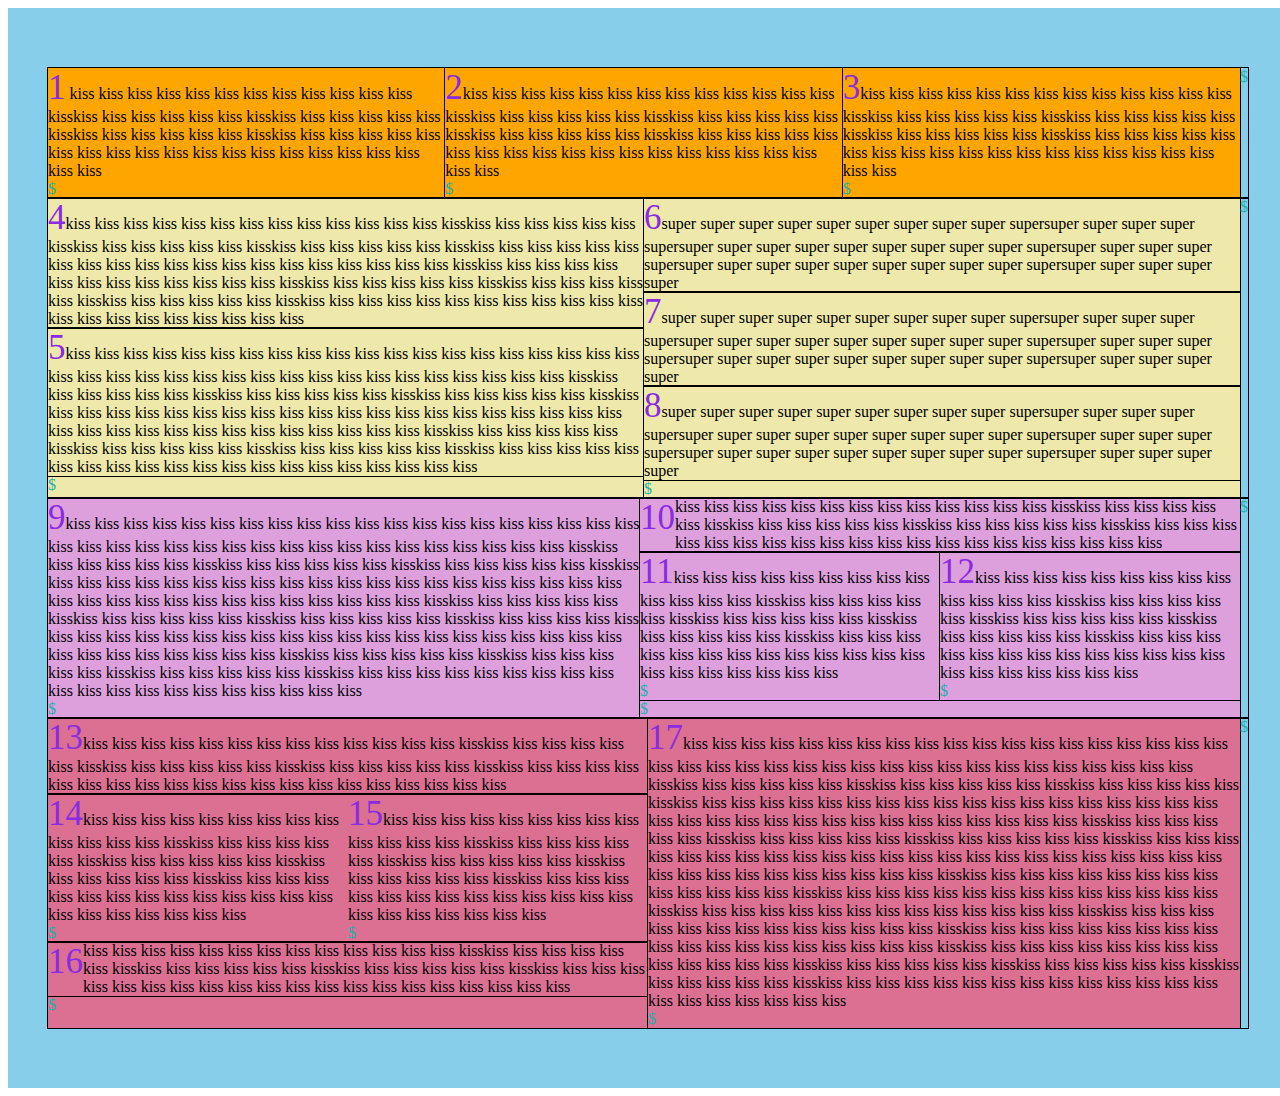
<file: index3/index3.html>
<!DOCTYPE html>
<html lang="eng">
    <head>
        <meta charset="UTF-8">
        <title>Homework</title>
        <link rel="stylesheet" href="style3.css">
    </head>
    <body>
        <div class="wrapper">
            
            <div class="t_cell_1">
                <div class="in_t_1">
                    <span>1</span> kiss kiss kiss kiss kiss kiss kiss kiss kiss kiss kiss kiss kisskiss kiss kiss kiss kiss kiss kisskiss kiss kiss kiss kiss kiss kisskiss kiss kiss kiss kiss kiss kisskiss kiss kiss kiss kiss kiss kiss kiss kiss kiss kiss kiss kiss kiss kiss kiss kiss kiss kiss kiss kiss
                </div>
                <div class="in_t_1">
                    <span>2</span>kiss kiss kiss kiss kiss kiss kiss kiss kiss kiss kiss kiss kiss kisskiss kiss kiss kiss kiss kiss kisskiss kiss kiss kiss kiss kiss kisskiss kiss kiss kiss kiss kiss kisskiss kiss kiss kiss kiss kiss kiss kiss kiss kiss kiss kiss kiss kiss kiss kiss kiss kiss kiss kiss kiss
                </div>
                <div class="in_t_1">
                    <span>3</span>kiss kiss kiss kiss kiss kiss kiss kiss kiss kiss kiss kiss kiss kisskiss kiss kiss kiss kiss kiss kisskiss kiss kiss kiss kiss kiss kisskiss kiss kiss kiss kiss kiss kisskiss kiss kiss kiss kiss kiss kiss kiss kiss kiss kiss kiss kiss kiss kiss kiss kiss kiss kiss kiss kiss
                </div>  
            
            </div>
        

            <div class="t_cell_1">
                <div class="in_t_2">
                   <div>
                    <span>4</span>kiss kiss kiss kiss kiss kiss kiss kiss kiss kiss kiss kiss kiss kisskiss kiss kiss kiss kiss kiss kisskiss kiss kiss kiss kiss kiss kisskiss kiss kiss kiss kiss kiss kisskiss kiss kiss kiss kiss kiss kiss kiss kiss kiss kiss kiss kiss kiss kiss kiss kiss kiss kiss kiss kisskiss kiss kiss kiss kiss kiss kiss kiss kiss kiss kiss kiss kiss kisskiss kiss kiss kiss kiss kiss kisskiss kiss kiss kiss kiss kiss kisskiss kiss kiss kiss kiss kiss kisskiss kiss kiss kiss kiss kiss kiss kiss kiss kiss kiss kiss kiss kiss kiss kiss kiss kiss kiss kiss kiss
                   </div>
                    <div>
                        <span>5</span>kiss kiss kiss kiss kiss kiss kiss kiss kiss kiss kiss kiss kiss kiss kiss kiss kiss kiss kiss kiss kiss kiss kiss kiss kiss kiss kiss kiss kiss kiss kiss kiss kiss kiss kiss kiss kiss kiss kisskiss kiss kiss kiss kiss kiss kisskiss kiss kiss kiss kiss kiss kisskiss kiss kiss kiss kiss kiss kisskiss kiss kiss kiss kiss kiss kiss kiss kiss kiss kiss kiss kiss kiss kiss kiss kiss kiss kiss kiss kiss kiss kiss kiss kiss kiss kiss kiss kiss kiss kiss kiss kiss kiss kisskiss kiss kiss kiss kiss kiss kisskiss kiss kiss kiss kiss kiss kisskiss kiss kiss kiss kiss kiss kisskiss kiss kiss kiss kiss kiss kiss kiss kiss kiss kiss kiss kiss kiss kiss kiss kiss kiss kiss kiss kiss
                    </div>
                </div>
                <div class="in_t_2">
                    <div>
                        <span>6</span>super super super super super super super super super supersuper super super super supersuper super super super super super super super super supersuper super super super supersuper super super super super super super super super supersuper super super super super
                   </div>
                   <div>
                    <span>7</span>super super super super super super super super super supersuper super super super supersuper super super super super super super super super supersuper super super super supersuper super super super super super super super super supersuper super super super super
                   </div>
                   <div>
                    <span>8</span>super super super super super super super super super supersuper super super super supersuper super super super super super super super super supersuper super super super supersuper super super super super super super super super supersuper super super super super
                   </div> 
                </div>
            </div>
        
            <div class="t_cell_1">
                <div class="in_t_3">
                    <span>9</span>kiss kiss kiss kiss kiss kiss kiss kiss kiss kiss kiss kiss kiss kiss kiss kiss kiss kiss kiss kiss kiss kiss kiss kiss kiss kiss kiss kiss kiss kiss kiss kiss kiss kiss kiss kiss kiss kiss kisskiss kiss kiss kiss kiss kiss kisskiss kiss kiss kiss kiss kiss kisskiss kiss kiss kiss kiss kiss kisskiss kiss kiss kiss kiss kiss kiss kiss kiss kiss kiss kiss kiss kiss kiss kiss kiss kiss kiss kiss kiss kiss kiss kiss kiss kiss kiss kiss kiss kiss kiss kiss kiss kiss kisskiss kiss kiss kiss kiss kiss kisskiss kiss kiss kiss kiss kiss kisskiss kiss kiss kiss kiss kiss kisskiss kiss kiss kiss kiss kiss kiss kiss kiss kiss kiss kiss kiss kiss kiss kiss kiss kiss kiss kiss kiss
                    kiss kiss kiss kiss kiss kiss kiss kiss kiss kiss kiss kiss kiss kisskiss kiss kiss kiss kiss kiss kisskiss kiss kiss kiss kiss kiss kisskiss kiss kiss kiss kiss kiss kisskiss kiss kiss kiss kiss kiss kiss kiss kiss kiss kiss kiss kiss kiss kiss kiss kiss kiss kiss kiss kiss
                </div>
                <div class="in_t_3">
                    <div class="in_in_t_3">
                        <span>10</span>kiss kiss kiss kiss kiss kiss kiss kiss kiss kiss kiss kiss kiss kisskiss kiss kiss kiss kiss kiss kisskiss kiss kiss kiss kiss kiss kisskiss kiss kiss kiss kiss kiss kisskiss kiss kiss kiss kiss kiss kiss kiss kiss kiss kiss kiss kiss kiss kiss kiss kiss kiss kiss kiss kiss
                    </div>
                    <div class="in_in_t_3">
                       <div class="in_in_in_t_3">
                        <span>11</span>kiss kiss kiss kiss kiss kiss kiss kiss kiss kiss kiss kiss kiss kisskiss kiss kiss kiss kiss kiss kisskiss kiss kiss kiss kiss kiss kisskiss kiss kiss kiss kiss kiss kisskiss kiss kiss kiss kiss kiss kiss kiss kiss kiss kiss kiss kiss kiss kiss kiss kiss kiss kiss kiss kiss
                       </div>
                       <div class="in_in_in_t_3">
                        <span>12</span>kiss kiss kiss kiss kiss kiss kiss kiss kiss kiss kiss kiss kiss kisskiss kiss kiss kiss kiss kiss kisskiss kiss kiss kiss kiss kiss kisskiss kiss kiss kiss kiss kiss kisskiss kiss kiss kiss kiss kiss kiss kiss kiss kiss kiss kiss kiss kiss kiss kiss kiss kiss kiss kiss kiss
                       </div>
                      
                    </div>
                </div>
            </div>

            <div class="t_cell_1">
                <div class="in_t_4">
                    <div class="in_in_t_4">
                        <span>13</span>kiss kiss kiss kiss kiss kiss kiss kiss kiss kiss kiss kiss kiss kisskiss kiss kiss kiss kiss kiss kisskiss kiss kiss kiss kiss kiss kisskiss kiss kiss kiss kiss kiss kisskiss kiss kiss kiss kiss kiss kiss kiss kiss kiss kiss kiss kiss kiss kiss kiss kiss kiss kiss kiss kiss
                    </div>
                    <div class="in_in_t_4">
                    <div class="in_in_in_t_4">
                        <div class="in_in_in_in_t_4">
                            <span>14</span>kiss kiss kiss kiss kiss kiss kiss kiss kiss kiss kiss kiss kiss kisskiss kiss kiss kiss kiss kiss kisskiss kiss kiss kiss kiss kiss kisskiss kiss kiss kiss kiss kiss kisskiss kiss kiss kiss kiss kiss kiss kiss kiss kiss kiss kiss kiss kiss kiss kiss kiss kiss kiss kiss kiss
                           </div>
                           <div class="in_in_in_in_t_4">
                            <span>15</span>kiss kiss kiss kiss kiss kiss kiss kiss kiss kiss kiss kiss kiss kisskiss kiss kiss kiss kiss kiss kisskiss kiss kiss kiss kiss kiss kisskiss kiss kiss kiss kiss kiss kisskiss kiss kiss kiss kiss kiss kiss kiss kiss kiss kiss kiss kiss kiss kiss kiss kiss kiss kiss kiss kiss
                           </div>
                    </div>
                    <div class="in_in_in_t_4">
                        <span>16</span>kiss kiss kiss kiss kiss kiss kiss kiss kiss kiss kiss kiss kiss kisskiss kiss kiss kiss kiss kiss kisskiss kiss kiss kiss kiss kiss kisskiss kiss kiss kiss kiss kiss kisskiss kiss kiss kiss kiss kiss kiss kiss kiss kiss kiss kiss kiss kiss kiss kiss kiss kiss kiss kiss kiss
                    </div>
                   
                    </div>
                </div>

                <div class="in_t_4">
                    <span>17</span>kiss kiss kiss kiss kiss kiss kiss kiss kiss kiss kiss kiss kiss kiss kiss kiss kiss kiss kiss kiss kiss kiss kiss kiss kiss kiss kiss kiss kiss kiss kiss kiss kiss kiss kiss kiss kiss kiss kisskiss kiss kiss kiss kiss kiss kisskiss kiss kiss kiss kiss kiss kisskiss kiss kiss kiss kiss kiss kisskiss kiss kiss kiss kiss kiss kiss kiss kiss kiss kiss kiss kiss kiss kiss kiss kiss kiss kiss kiss kiss kiss kiss kiss kiss kiss kiss kiss kiss kiss kiss kiss kiss kiss kisskiss kiss kiss kiss kiss kiss kisskiss kiss kiss kiss kiss kiss kisskiss kiss kiss kiss kiss kiss kisskiss kiss kiss kiss kiss kiss kiss kiss kiss kiss kiss kiss kiss kiss kiss kiss kiss kiss kiss kiss kiss
                    kiss kiss kiss kiss kiss kiss kiss kiss kiss kiss kiss kiss kiss kisskiss  kiss kiss kiss kiss kiss kiss kiss kiss kiss kiss kiss kiss kiss kisskiss  kiss kiss kiss kiss kiss kiss kiss kiss kiss kiss kiss kiss kiss kisskiss  kiss kiss kiss kiss kiss kiss kiss kiss kiss kiss kiss kiss kiss kisskiss  kiss kiss kiss kiss kiss kiss kiss kiss kiss kiss kiss kiss kiss kisskiss  kiss kiss kiss kiss kiss kiss kiss kiss kiss kiss kiss kiss kiss kiss kiss kiss kiss kiss kisskiss  kiss kiss kiss kiss kiss kiss kiss kiss kiss kiss kiss kiss kiss kisskiss kiss kiss kiss kiss kiss kisskiss kiss kiss kiss kiss kiss kisskiss kiss kiss kiss kiss kiss kisskiss kiss kiss kiss kiss kiss kiss kiss kiss kiss kiss kiss kiss kiss kiss kiss kiss kiss kiss kiss kiss
                </div>
                
               
            </div>
            
        </div>
    </body>
</html>
</file>
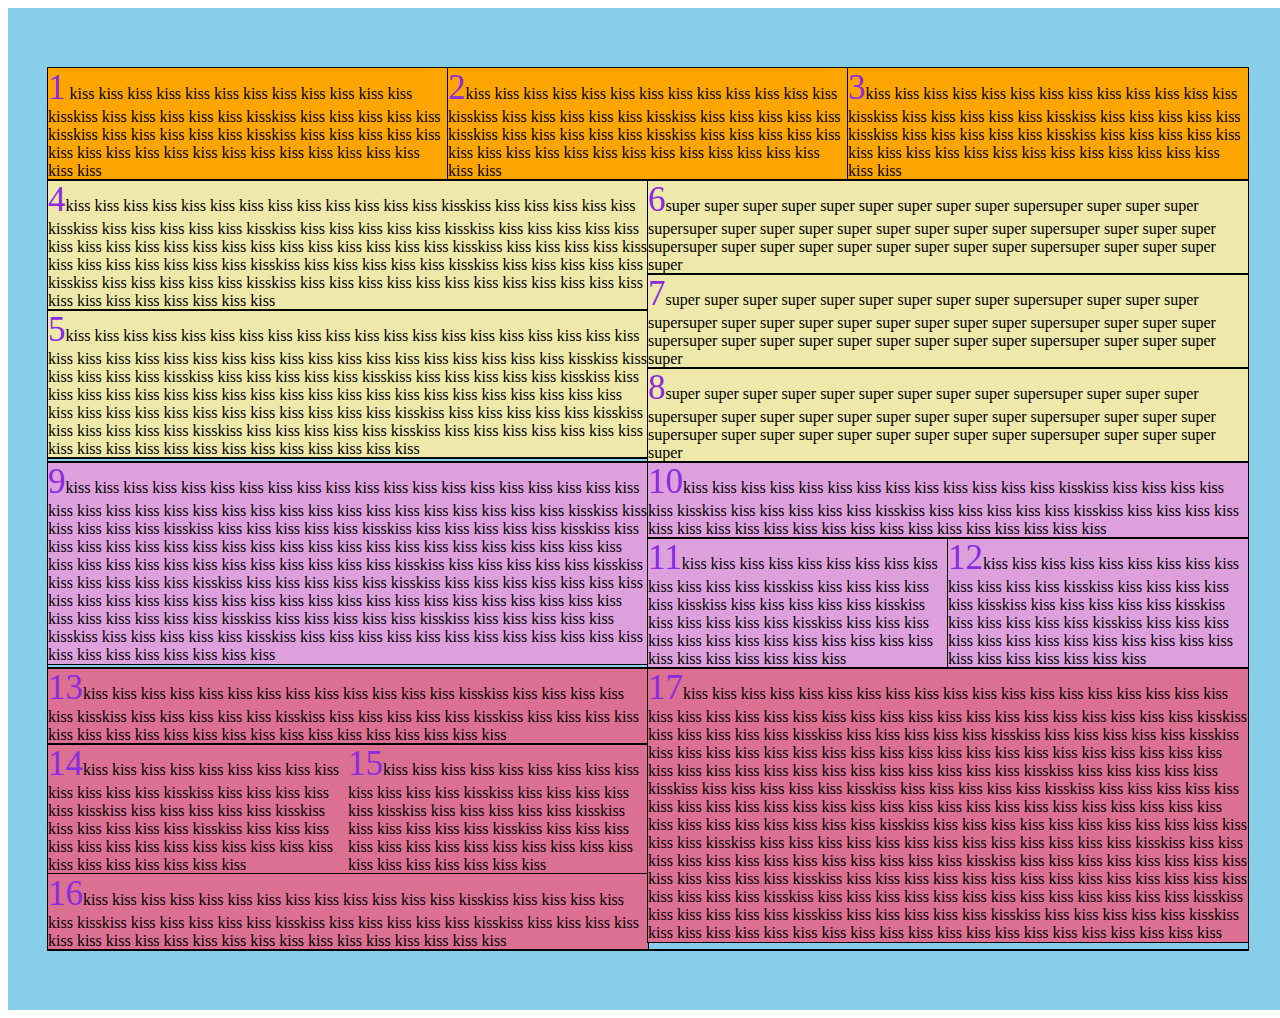
<file: index33/index3.html>
<!DOCTYPE html>
<html lang="eng">
    <head>
        <meta charset="UTF-8">
        <title>Homework</title>
        <link rel="stylesheet" href="style3.css">
    </head>
    <body>
        <div class="wrapper">
            
            <div class="t_cell_1">
                <div class="in_t_1">
                    <span>1</span> kiss kiss kiss kiss kiss kiss kiss kiss kiss kiss kiss kiss kisskiss kiss kiss kiss kiss kiss kisskiss kiss kiss kiss kiss kiss kisskiss kiss kiss kiss kiss kiss kisskiss kiss kiss kiss kiss kiss kiss kiss kiss kiss kiss kiss kiss kiss kiss kiss kiss kiss kiss kiss kiss
                </div>
                <div class="in_t_1">
                    <span>2</span>kiss kiss kiss kiss kiss kiss kiss kiss kiss kiss kiss kiss kiss kisskiss kiss kiss kiss kiss kiss kisskiss kiss kiss kiss kiss kiss kisskiss kiss kiss kiss kiss kiss kisskiss kiss kiss kiss kiss kiss kiss kiss kiss kiss kiss kiss kiss kiss kiss kiss kiss kiss kiss kiss kiss
                </div>
                <div class="in_t_1">
                    <span>3</span>kiss kiss kiss kiss kiss kiss kiss kiss kiss kiss kiss kiss kiss kisskiss kiss kiss kiss kiss kiss kisskiss kiss kiss kiss kiss kiss kisskiss kiss kiss kiss kiss kiss kisskiss kiss kiss kiss kiss kiss kiss kiss kiss kiss kiss kiss kiss kiss kiss kiss kiss kiss kiss kiss kiss
                </div>  
                <div class="clr"> </div> 
            </div>
        

            <div class="t_cell_1">
                <div class="in_t_2">
                   <div>
                    <span>4</span>kiss kiss kiss kiss kiss kiss kiss kiss kiss kiss kiss kiss kiss kisskiss kiss kiss kiss kiss kiss kisskiss kiss kiss kiss kiss kiss kisskiss kiss kiss kiss kiss kiss kisskiss kiss kiss kiss kiss kiss kiss kiss kiss kiss kiss kiss kiss kiss kiss kiss kiss kiss kiss kiss kisskiss kiss kiss kiss kiss kiss kiss kiss kiss kiss kiss kiss kiss kisskiss kiss kiss kiss kiss kiss kisskiss kiss kiss kiss kiss kiss kisskiss kiss kiss kiss kiss kiss kisskiss kiss kiss kiss kiss kiss kiss kiss kiss kiss kiss kiss kiss kiss kiss kiss kiss kiss kiss kiss kiss
                   </div>
                    <div>
                        <span>5</span>kiss kiss kiss kiss kiss kiss kiss kiss kiss kiss kiss kiss kiss kiss kiss kiss kiss kiss kiss kiss kiss kiss kiss kiss kiss kiss kiss kiss kiss kiss kiss kiss kiss kiss kiss kiss kiss kiss kisskiss kiss kiss kiss kiss kiss kisskiss kiss kiss kiss kiss kiss kisskiss kiss kiss kiss kiss kiss kisskiss kiss kiss kiss kiss kiss kiss kiss kiss kiss kiss kiss kiss kiss kiss kiss kiss kiss kiss kiss kiss kiss kiss kiss kiss kiss kiss kiss kiss kiss kiss kiss kiss kiss kisskiss kiss kiss kiss kiss kiss kisskiss kiss kiss kiss kiss kiss kisskiss kiss kiss kiss kiss kiss kisskiss kiss kiss kiss kiss kiss kiss kiss kiss kiss kiss kiss kiss kiss kiss kiss kiss kiss kiss kiss kiss
                    </div>
                    <div class="clr"> </div>
                </div>
                <div class="in_t_2">
                    <div>
                        <span>6</span>super super super super super super super super super supersuper super super super supersuper super super super super super super super super supersuper super super super supersuper super super super super super super super super supersuper super super super super
                   </div>
                   <div>
                    <span>7</span>super super super super super super super super super supersuper super super super supersuper super super super super super super super super supersuper super super super supersuper super super super super super super super super supersuper super super super super
                   </div>
                   <div>
                    <span>8</span>super super super super super super super super super supersuper super super super supersuper super super super super super super super super supersuper super super super supersuper super super super super super super super super supersuper super super super super
                   </div>
                   <div class="clr"> </div> 
                </div>
                <div class="clr"> </div> 
            </div>
        
            <div class="t_cell_1">
                <div class="in_t_3">
                    <span>9</span>kiss kiss kiss kiss kiss kiss kiss kiss kiss kiss kiss kiss kiss kiss kiss kiss kiss kiss kiss kiss kiss kiss kiss kiss kiss kiss kiss kiss kiss kiss kiss kiss kiss kiss kiss kiss kiss kiss kisskiss kiss kiss kiss kiss kiss kisskiss kiss kiss kiss kiss kiss kisskiss kiss kiss kiss kiss kiss kisskiss kiss kiss kiss kiss kiss kiss kiss kiss kiss kiss kiss kiss kiss kiss kiss kiss kiss kiss kiss kiss kiss kiss kiss kiss kiss kiss kiss kiss kiss kiss kiss kiss kiss kisskiss kiss kiss kiss kiss kiss kisskiss kiss kiss kiss kiss kiss kisskiss kiss kiss kiss kiss kiss kisskiss kiss kiss kiss kiss kiss kiss kiss kiss kiss kiss kiss kiss kiss kiss kiss kiss kiss kiss kiss kiss
                    kiss kiss kiss kiss kiss kiss kiss kiss kiss kiss kiss kiss kiss kisskiss kiss kiss kiss kiss kiss kisskiss kiss kiss kiss kiss kiss kisskiss kiss kiss kiss kiss kiss kisskiss kiss kiss kiss kiss kiss kiss kiss kiss kiss kiss kiss kiss kiss kiss kiss kiss kiss kiss kiss kiss
                </div>
                <div class="in_t_3">
                    <div class="in_in_t_3">
                        <span>10</span>kiss kiss kiss kiss kiss kiss kiss kiss kiss kiss kiss kiss kiss kisskiss kiss kiss kiss kiss kiss kisskiss kiss kiss kiss kiss kiss kisskiss kiss kiss kiss kiss kiss kisskiss kiss kiss kiss kiss kiss kiss kiss kiss kiss kiss kiss kiss kiss kiss kiss kiss kiss kiss kiss kiss
                    </div>
                    <div class="in_in_t_3">
                       <div class="in_in_in_t_3">
                        <span>11</span>kiss kiss kiss kiss kiss kiss kiss kiss kiss kiss kiss kiss kiss kisskiss kiss kiss kiss kiss kiss kisskiss kiss kiss kiss kiss kiss kisskiss kiss kiss kiss kiss kiss kisskiss kiss kiss kiss kiss kiss kiss kiss kiss kiss kiss kiss kiss kiss kiss kiss kiss kiss kiss kiss kiss
                       </div>
                       <div class="in_in_in_t_3">
                        <span>12</span>kiss kiss kiss kiss kiss kiss kiss kiss kiss kiss kiss kiss kiss kisskiss kiss kiss kiss kiss kiss kisskiss kiss kiss kiss kiss kiss kisskiss kiss kiss kiss kiss kiss kisskiss kiss kiss kiss kiss kiss kiss kiss kiss kiss kiss kiss kiss kiss kiss kiss kiss kiss kiss kiss kiss
                       </div>
                       <div class="clr"> </div> 
                    </div>
                    <div class="clr"> </div> 
                </div>
                <div class="clr"> </div> 
            </div>

            <div class="t_cell_1">
                <div class="in_t_4">
                    <div class="in_in_t_4">
                        <span>13</span>kiss kiss kiss kiss kiss kiss kiss kiss kiss kiss kiss kiss kiss kisskiss kiss kiss kiss kiss kiss kisskiss kiss kiss kiss kiss kiss kisskiss kiss kiss kiss kiss kiss kisskiss kiss kiss kiss kiss kiss kiss kiss kiss kiss kiss kiss kiss kiss kiss kiss kiss kiss kiss kiss kiss
                    </div>
                    <div class="clr"> </div> 
                    <div class="in_in_t_4">
                    <div class="in_in_in_t_4">
                        <div class="in_in_in_in_t_4">
                            <span>14</span>kiss kiss kiss kiss kiss kiss kiss kiss kiss kiss kiss kiss kiss kisskiss kiss kiss kiss kiss kiss kisskiss kiss kiss kiss kiss kiss kisskiss kiss kiss kiss kiss kiss kisskiss kiss kiss kiss kiss kiss kiss kiss kiss kiss kiss kiss kiss kiss kiss kiss kiss kiss kiss kiss kiss
                           </div>
                           <div class="in_in_in_in_t_4">
                            <span>15</span>kiss kiss kiss kiss kiss kiss kiss kiss kiss kiss kiss kiss kiss kisskiss kiss kiss kiss kiss kiss kisskiss kiss kiss kiss kiss kiss kisskiss kiss kiss kiss kiss kiss kisskiss kiss kiss kiss kiss kiss kiss kiss kiss kiss kiss kiss kiss kiss kiss kiss kiss kiss kiss kiss kiss
                           </div>
                    </div>
                    <div class="in_in_in_t_4">
                        <span>16</span>kiss kiss kiss kiss kiss kiss kiss kiss kiss kiss kiss kiss kiss kisskiss kiss kiss kiss kiss kiss kisskiss kiss kiss kiss kiss kiss kisskiss kiss kiss kiss kiss kiss kisskiss kiss kiss kiss kiss kiss kiss kiss kiss kiss kiss kiss kiss kiss kiss kiss kiss kiss kiss kiss kiss
                    </div>
                    <div class="clr"> </div>
                    </div>
                    <div class="clr"> </div> 
                </div>

                <div class="in_t_4">
                    <span>17</span>kiss kiss kiss kiss kiss kiss kiss kiss kiss kiss kiss kiss kiss kiss kiss kiss kiss kiss kiss kiss kiss kiss kiss kiss kiss kiss kiss kiss kiss kiss kiss kiss kiss kiss kiss kiss kiss kiss kisskiss kiss kiss kiss kiss kiss kisskiss kiss kiss kiss kiss kiss kisskiss kiss kiss kiss kiss kiss kisskiss kiss kiss kiss kiss kiss kiss kiss kiss kiss kiss kiss kiss kiss kiss kiss kiss kiss kiss kiss kiss kiss kiss kiss kiss kiss kiss kiss kiss kiss kiss kiss kiss kiss kisskiss kiss kiss kiss kiss kiss kisskiss kiss kiss kiss kiss kiss kisskiss kiss kiss kiss kiss kiss kisskiss kiss kiss kiss kiss kiss kiss kiss kiss kiss kiss kiss kiss kiss kiss kiss kiss kiss kiss kiss kiss
                    kiss kiss kiss kiss kiss kiss kiss kiss kiss kiss kiss kiss kiss kisskiss  kiss kiss kiss kiss kiss kiss kiss kiss kiss kiss kiss kiss kiss kisskiss  kiss kiss kiss kiss kiss kiss kiss kiss kiss kiss kiss kiss kiss kisskiss  kiss kiss kiss kiss kiss kiss kiss kiss kiss kiss kiss kiss kiss kisskiss  kiss kiss kiss kiss kiss kiss kiss kiss kiss kiss kiss kiss kiss kisskiss  kiss kiss kiss kiss kiss kiss kiss kiss kiss kiss kiss kiss kiss kiss kiss kiss kiss kiss kisskiss  kiss kiss kiss kiss kiss kiss kiss kiss kiss kiss kiss kiss kiss kisskiss kiss kiss kiss kiss kiss kisskiss kiss kiss kiss kiss kiss kisskiss kiss kiss kiss kiss kiss kisskiss kiss kiss kiss kiss kiss kiss kiss kiss kiss kiss kiss kiss kiss kiss kiss kiss kiss kiss kiss kiss
                </div>
                <div class="clr"> </div> 
            </div>
            
        </div>
    </body>
</html>
</file>
<file: style.css>
@import url(styles/menus.css);

html, body, div, span, applet, object, iframe,
 blockquote, pre,
a, abbr, acronym, address, big, cite, code,
del, dfn, em, img, ins, kbd, q, s, samp,
small, strike, strong, sub, sup, tt, var,
b, u, i, center,
dl, dt, dd, ol, ul,
fieldset, form, label, legend,
table, caption, tbody, tfoot, thead, tr, th, td,
article, aside, canvas, details, embed, 
figure, figcaption, footer, header, hgroup, nav, output, ruby, section, summary,
time, mark, audio, video {
	margin: 0;
	padding: 0;
	border: 0;
}
/* HTML5 display-role reset for older browsers */
article, aside, details, figcaption, figure, 
footer, header, hgroup, menu, nav, section {
	display: block;
}
body {
	line-height: 1;
}


#uniq{
    border: double brown 10px;
    }
.font{
    padding:20px;margin: 10px auto; font-size: 22px;border:olivedrab dashed 10px;
    }
h2 {
    text-align:center; color: brown;font-size:30px; 
    }
body{
    background: powderblue;
}
.wrapper {
    width: 1200px;
    background-color:blueviolet;
    margin: 0 auto;
    border:solid 10px powderblue;
    position: relative;
}
.scroll{
    height:200px; overflow:scroll
    }
h3{
    background-color: rgb(188, 144, 230); color:rgb(116, 18, 18);
    }
.border{
    border-color:chocolate;  
    }  
.about{
    color:rgb(116, 18, 18);text-align:justify;font-size:24px;font-weight:800;line-height:24px
    }
.name{
    color:rgb(255, 196, 0);text-align:center;background-color: orchid
    }
.body{
    background-color:rgb(255, 238, 218);font-style:italic;border:solid 5px orange; padding: 10px;width: 1200px; margin: 0 auto;
}
.link{
    font-size: 24px; background-color:rgba(203, 110, 52, 0.288);
}
.table{
    font-size: 40px;
    background:  #ffffff94;
    text-align: center;
    width: 100%;
    position: absolute;
    top: 50%;
    left: 50%;
    margin-right: -50%;
    transform: translate(-50%, -50%) 
}
.inbl{
    display: inline-block;
    position: relative;
    left: 50%;
    margin-left: -300px;
    outline: black solid 2px;
}

.inbl2{
    display: inline-block;
    position: relative;
}

.fixed{
    position: fixed;
    background-color:rgb(148, 45, 196) ;
    width: 17%;
    left: 0;
    top: 50%;
    margin-top: -340px;
    font-size: 70px;
    z-index: 10;
    border: solid 5px paleturquoise;
}
#border{
    border: solid rgb(255, 238, 218) 2px;
}
</file>
<file: indexgrid/style.css>
ul{
top: 50px;
    text-align: center;
    font-size: 0;
    z-index: 10;
    position: relative;
}
ul li{
    background: palegoldenrod;
    font-size: 50px;
    display: inline-block;
    position: relative;
}
ul li:hover{
    background: powderblue;
}
ul li+li{
    border-left: rgb(255, 238, 218) 2px dotted;
}
body{
    background: powderblue;
}
ul li a{
    text-decoration: none;
    color:green;
    text-transform: uppercase;
    padding: 20px 30px;
    display:block;
    top:100%;
}
</file>
<file: index1/style1.css>
.wrapper{
    background-color: skyblue;
    margin: 0 auto; 
    padding: 60px 40px; 
    width: 1200px;
    outline: 0px;
   }

div{outline: 1px solid black;}

.t_cell_1{
    padding: 0;
}

.in_t_1{
    width: 400px;
    background: orange;
    display: table-cell;
}
.in_t_2{
    width: 800px;
    background: palegoldenrod;
    display: table-cell;
 vertical-align: middle;
    
}
.in_in_t_2_left{
    width: 800px;
    margin: 0;
}
.in_in_t_2_right{
    width: 400px;
    margin: 0; padding: 0;
}
.in_t_3{
    width: 800px;
    background: plum;
    display: table-cell;
}
 
.in_in_t_3{
    width: 800px; 
}
.in_in_in_t_3{
    width: 400px;
    background: plum;
    display: table-cell;
}
.in_t_4{
    width: 800px;
    background: palevioletred;
    display: table-cell;
}
.in_in_t_4{
    width: 800px;
}
.in_in_in_t_4{
    width: 400px;
    background: palevioletred;
    display: table-cell;
}
.in_in_in_in_t_4{
    width: 400px;
}
</file>
<file: index2/style2.css>
.wrapper{
    background-color: skyblue;
    margin: 0 auto; 
    padding: 60px 40px; 
    width: 1200px;
    outline: 0px;

   }

div{outline: 1px solid black;}

.t_cell_1{
    padding: 0;
    font-size: 0;
    margin: 0;
    text-align: justify;
}

.in_t_1{
    width: 400px;
    background: orange;
    display: inline-block;
    font-size: 20px;
}
.in_t_2{
    width: 600px;
    background: palegoldenrod;
    display: inline-block;
    font-size: 20px;
    vertical-align: middle;
}

.in_t_3l{
    width: 400px;
    background: plum;
    display: inline-block;
    font-size: 20px;
    vertical-align: top;
 
}
.in_t_3r{
    width: 800px;
    background: plum;
    display: inline-block;
    font-size: 20px;
}
 
.in_in_t_3{
    width: 800px; 
    font-size: 20px;
    background: plum;
 
}
.in_in_in_t_3{
    width: 400px;
    background: palegreen;
    display:table-cell;
    font-size: 20px;
}
.in_t_4l{
    width: 800px;
    background: palevioletred;
    display: inline-block;
    font-size: 20px;
    vertical-align: top;

}
.in_t_4r{
    width: 400px;
    font-size: 20px;
    background: palevioletred;
    display: inline-block;
}
.in_in_t_4{
    width: 800px;
    font-size: 20px;

}
.in_in_in_t_4{
    width: 400px;
    display: table-cell;
    font-size: 20px;
    background: palegreen;
}
</file>
<file: index3/style3.css>
.wrapper{
    background-color: skyblue;
    margin: 0 auto; 
    padding: 60px 40px; 
    width: 1200px;
    outline: 0px;
   }

div{outline: 1px solid black;}

.t_cell_1{
    padding: 0;
    display: flex;
}
.t_cell_1:after{
    content: "$";
    color: lightseagreen;
    clear: both;
    display: block;
}

.in_t_1{
    width: 400px;
    background: orange;
}
.in_t_1:after{
    content: "$";
    color: lightseagreen;
    clear: both;
    display: block;
}

span{
    color: blueviolet;
    font-size: 35px;
}
.in_t_2{
    width: 600px;
    background: palegoldenrod;
    vertical-align: middle;

}
.in_t_2:after{
    content: "$";
    color: lightseagreen;
    clear: both;
    display: block;
}

.in_t_3{
    width: 600px;
    background: plum;

}
.in_t_3:after{
    content: "$";
    color: lightseagreen;
    clear: both;
    display: block;
}
.in_in_t_3{
    width: 600px; 
    display: flex;
}

.in_in_in_t_3{
    width: 300px;
    background: plum;

}
.in_in_in_t_3:after{
    content: "$";
    color: lightseagreen;
    clear: both;
    display: block;
}
.in_t_4{
    width: 600px;
    background: palevioletred;
    
}
.in_t_4:after{
    content: "$";
    color: lightseagreen;
    clear: both;
    display: block;
}

.in_in_t_4{
    width: 600px;
}
.in_in_in_t_4{
    display: flex;
}

.in_in_in_in_t_4{
    width: 300px;
    outline: 0px;


}
.in_in_in_in_t_4:after{
    content: "$";
    color: lightseagreen;
    clear: both;
    display: block;
}
</file>
<file: index33/style3.css>
.wrapper{
    background-color: skyblue;
    margin: 0 auto; 
    padding: 60px 40px; 
    width: 1200px;
    outline: 0px;
   }

div{outline: 1px solid black;}

.t_cell_1{
    padding: 0;
    
}

.in_t_1{
    width: 400px;
    background: orange;
    float: left;
}
span{
    color: blueviolet;
    font-size: 35px;
}
.in_t_2{
    width: 600px;
    background: palegoldenrod;
    vertical-align: middle;
    float: left;
}
.in_in_t_2_left{
    width: 600px;
    margin: 0;
    
}
.in_in_t_2_right{
    width: 400px;
    margin: 0; padding: 0;
}
.in_t_3{
    width: 600px;
    background: plum;
    float: left;
}
 
.in_in_t_3{
    width: 600px; 
}
.in_in_in_t_3{
    width: 300px;
    background: plum;
    float: left;
}
.in_t_4{
    width: 600px;
    background: palevioletred;
    float: left;
}
.in_in_t_4{
    width: 600px;
}
.in_in_in_t_4{
    width: 600px;
    background: palevioletred;
    float: left;
    
}
.in_in_in_in_t_4{
    width: 300px;
    outline: 0px;
    float: left;
}

.clr{
clear: both;
}
</file>
